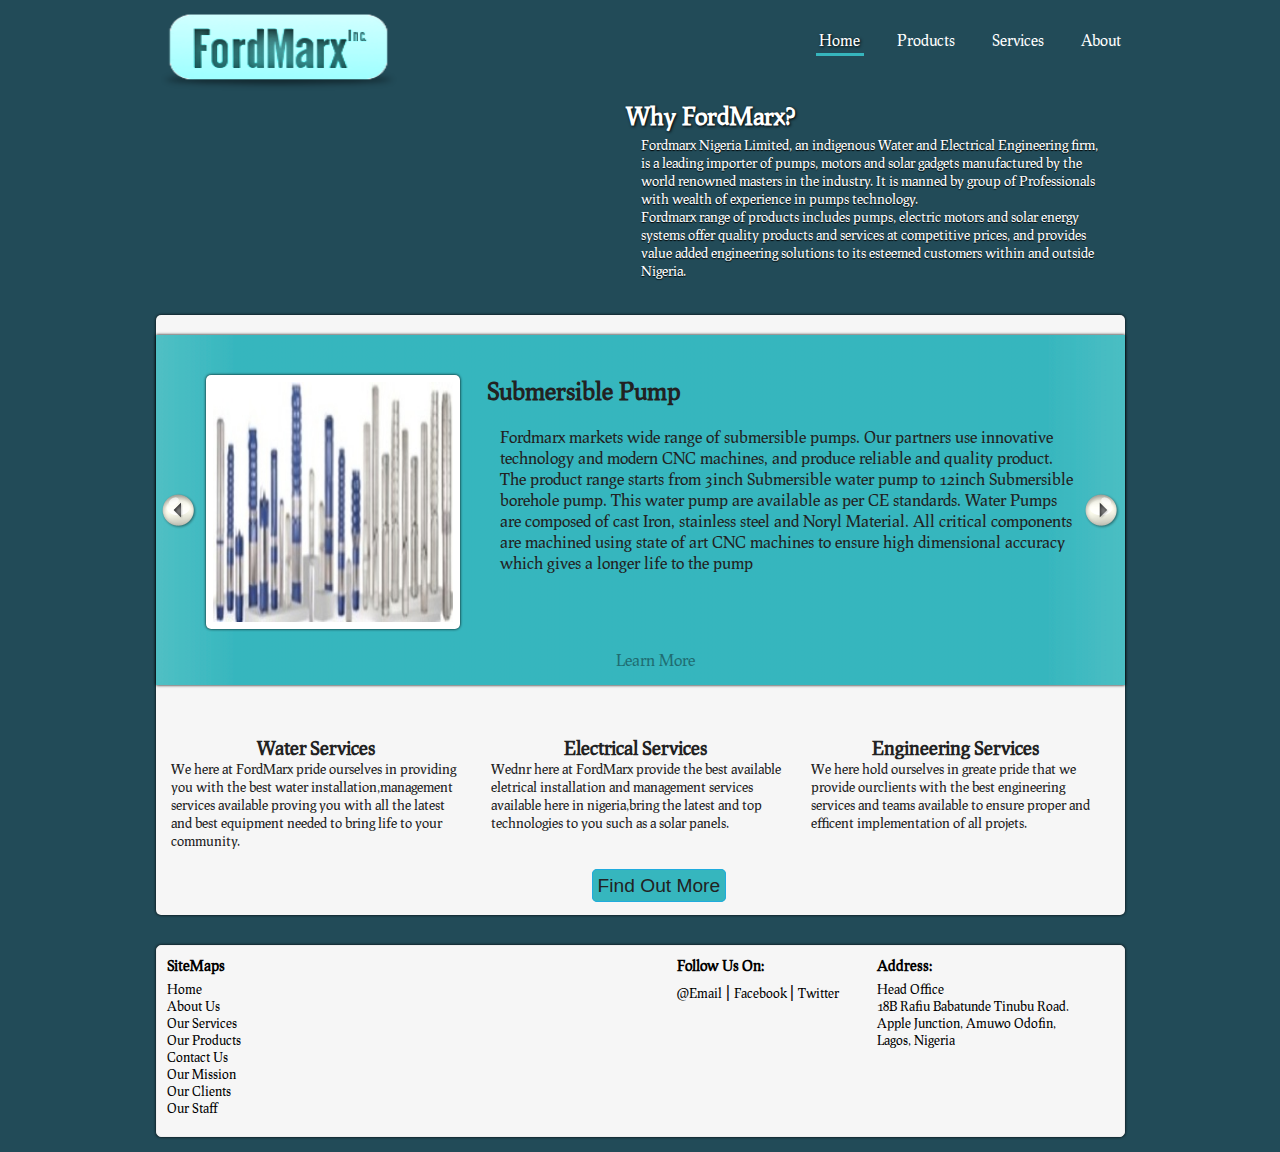
<file: index.html>
<html>
<head>
<title>FordMarx Limited</title>
 <link type="text/css" rel="stylesheet" href="styles/index.css" />
 <link type="text/css" rel="stylesheet" href="styles/general.css" />
 <link type="text/css" rel="stylesheet" href="styles/service.css" />
 <link type="text/css" rel="stylesheet" href="styles/product.css" />
 <link type="text/css" rel="stylesheet" href="styles/about.css" />
 <script src="javascript/jquery.js" type="text/javascript"></script>
 <script src="javascript/plugins.js" type="text/javascript"></script>
 <script src="javascript/index.js" type="text/javascript"></script>
</head>
<body>
<div id="wrapper">

  <div id="top">
  
   <div id="logo_menu">
    <img src="images/logo.png" width="250" height="91" alt="fordmarx logo" />
    <ul>
     <li><a class="active" href="index.html">Home</a></li>
     <li><a href="product.html">Products</a></li>
     <li><a href="service.html">Services</a></li>
     <li><a href="about.html">About</a></li>
    </ul>
   </div>
   
   <div id="site_desc">
     
     <div id="sites_desc_flash">
       
     </div>
     
     <div id="sites_desc_intro">
       <h2>Why FordMarx?</h2>
       <p>
       Fordmarx Nigeria Limited, an indigenous Water and Electrical Engineering firm, is a leading importer of pumps, motors and solar gadgets manufactured by the world renowned masters in the industry. It is manned by group of Professionals with wealth of experience in pumps technology.<br/>
       Fordmarx range of products includes pumps, electric motors and solar energy systems offer quality products and services at competitive prices, and provides value added engineering solutions to its esteemed customers within and outside Nigeria.

       </p>
     </div>
    
   </div>
   
  </div>

  <div id="middle">
   <div id="product_slider">
   
    <div id="slider_cover">
      <ul>
       <li>
         <img src="images/products/submersible pump.jpg" />
          
         <div>
          <h2> Submersible Pump</h2>
          <p>
          Fordmarx markets wide range of submersible pumps. Our partners use innovative technology and modern CNC machines, and produce reliable and quality product. The product range starts from 3inch Submersible water pump to 12inch Submersible borehole pump. This water pump are available as per CE standards. Water Pumps are composed of cast Iron, stainless steel and Noryl Material. All critical components are machined using state of art CNC machines to ensure high dimensional accuracy which gives a longer life to the pump 
         </p> 
         </div> 
       </li>
     
         <li>
         <img src="images/products/Submersible Motor1.jpg" />
          <div>
          <h2>Submersible Motor</h2>
          <p>
         Our brand Submersible Motor is well designed in ISO 9001 workshop with NEMA standard. Submersible motor, available in Cast Iron, SS 304 cladding, super stainless steel, bronze construction .We offer 3” to 6” oil filled and 3” to 10” water filled motor up to 250 HP.
         </p> 
         </div> 
       </li>
       
          <li>
         <img src="images/products/Industrial pump1.jpg" />
         <div>
          <h2>Industrial Pump</h2>
          <p>
         We stock Centrifugal pumps, like End Suction Pump, Back pull out pumps, Horizontal Split case pump, Monoblock pump, Standardized pumps, Closed Coupled pumps, Vertical multistage pumps are very popular in Industrial application like Circulation pumps, Press booster pumps, Fire fighting pumps, Dewatering, Drainage and Sewage pumping, Rural water supply, Community water supply, Irrigation and Drip Irrigation in Agriculture industry.

         </p> 
         </div> 
       </li>
       
          <li>
         <img src="images/products/Domestic Pumps.jpg" />
           <div>
          <h2>Domestic Pumps</h2>
          <p>
         The pumps starting from 0.5 hp to 3 hp in single phase, with Centrifugal and Centripetal impeller are available in different models. This pumps are generally used as Garden pumps, domestic water supply, Swimming pool pumps, sump pump, pressure booster application. 
         </p> 
         </div> 
       </li>
       
      </ul>
    </div>
     <div id="left" href="#"></div>
    <div id="right" href="#"></div>
    <div id="see_more"><a href="product.html">Learn More</a></div>
   </div>
   
   <div id="service_desc">
     <ul>
      <li>
       <h3>Water Services</h3>
       <p>
        We here at FordMarx pride ourselves in providing you
        with the best water installation,management services available
        proving you with all the latest and best equipment needed to bring life to your
        community.
       </p>
      </li>
      
      <li>
       <h3>Electrical Services</h3>
       <p>
       Wednr  here at FordMarx provide the best available eletrical installation and management
       services available here in nigeria,bring the latest and top technologies to you such as a solar panels.
       </p>
      </li>
      
      <li>
       <h3>Engineering Services</h3>
       <p>
        We here hold ourselves in greate pride that we provide ourclients with the best engineering services and teams available to ensure proper and efficent implementation of all projets.
       </p>
      </li>
     </ul>
     
      <a href="service.html">Find Out More</a>
      <br/>
   </div>
   
  </div>

  <div id="bottom">
   <div id="sitemaps">
    <h4>SiteMaps</h4>
    <ul>
    
     <li><a href="index.html">Home</a></li>
     <li><a href="about.html">About Us</a></li>
     <li><a href="service.html">Our Services</a></li>
     <li><a href="product.html">Our Products</a></li>
     <li><a href="about.html#contact_form">Contact Us</a></li>
     <li><a href="about.html#our_mission">Our Mission</a></li>
      <li><a href="about.html#our_clients">Our Clients</a></li>
     <li><a href="about.html#our_staff">Our Staff</a></li> 
    </ul>
   </div>
   <div id="site_info">
     <div>
     <h4>Follow Us On:</h4>
           <a href="about.html#contact_form"> @Email</a>
      | <a href="http://facebook.com"> Facebook  </a>|
      <a href=" http://twitter.com">Twitter</a>
     </div>
     <div>
     <h4>Address:</h4>
       <p>Head Office<br/>
       18B Rafiu Babatunde Tinubu Road.
Apple Junction, Amuwo Odofin, Lagos, Nigeria</p>
     </div>
     
   
     
   </div>
  </div>

</div>
</body>
</html>
</file>
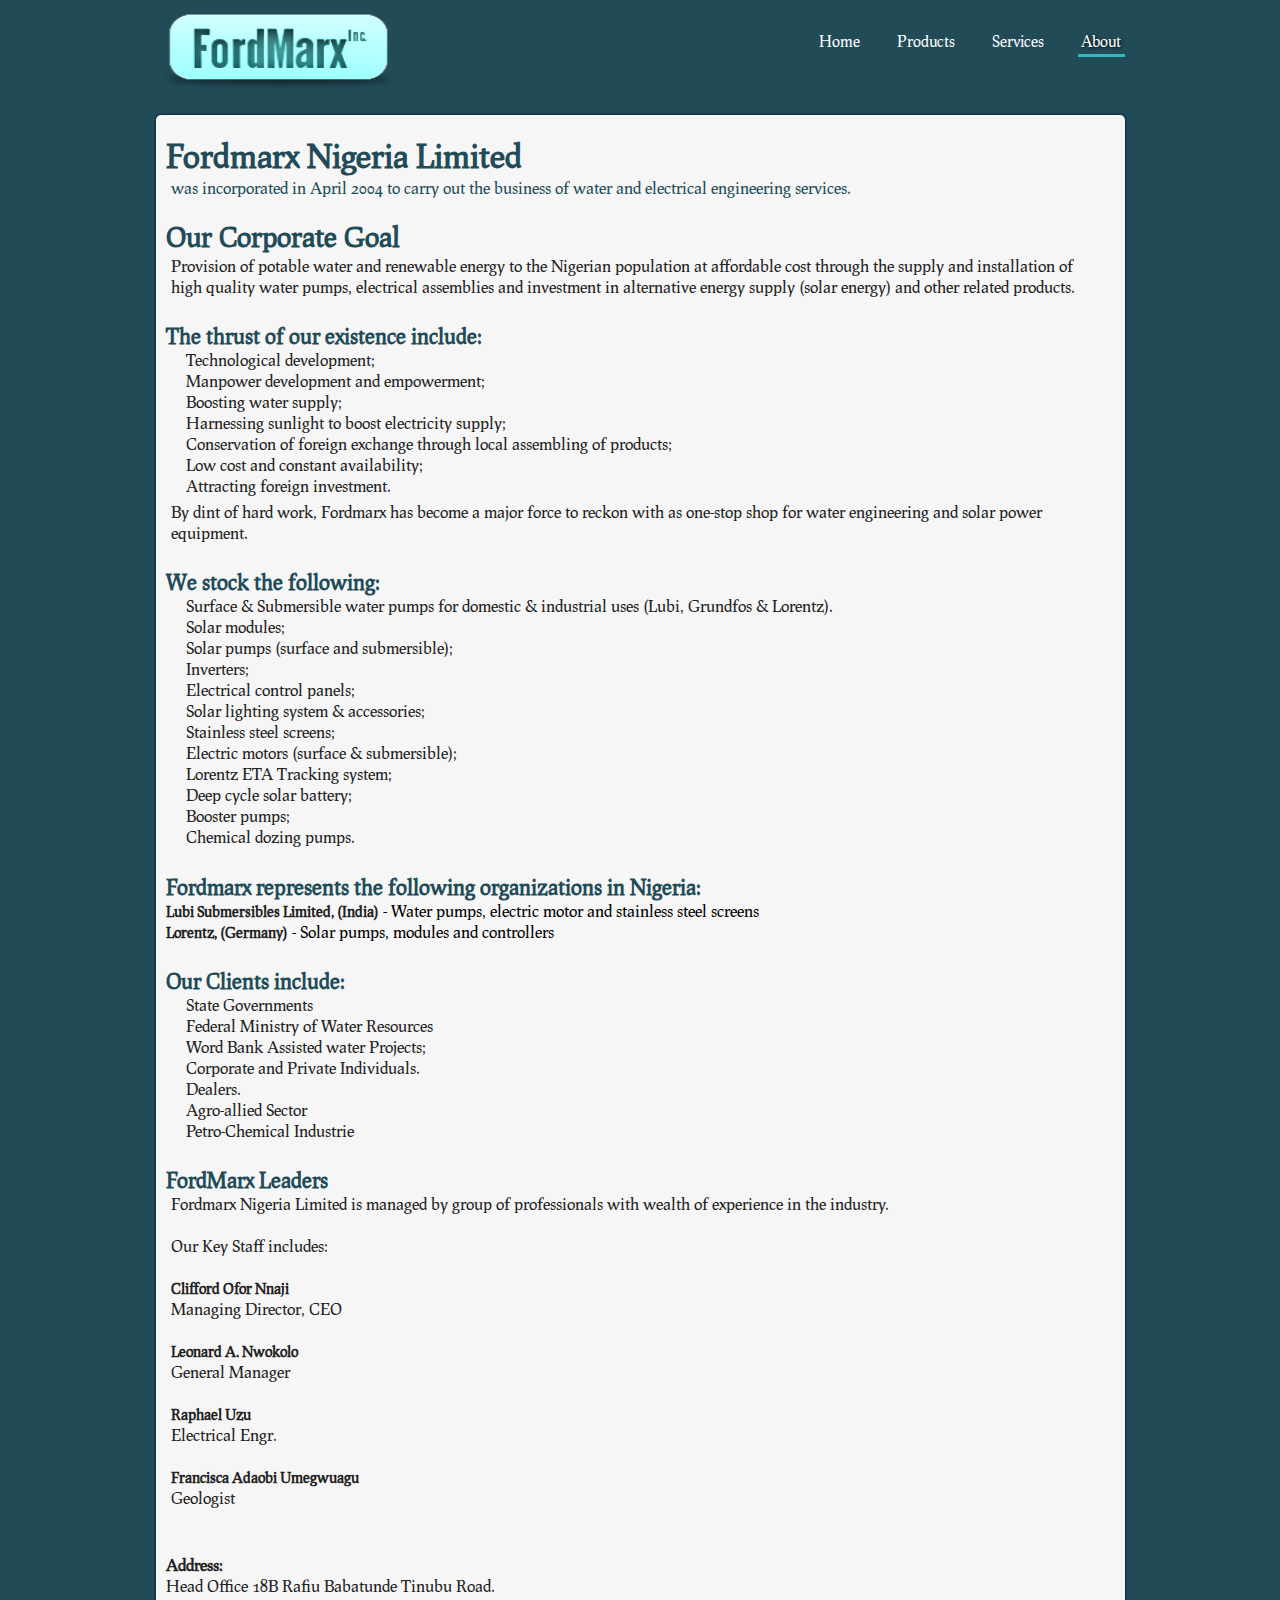
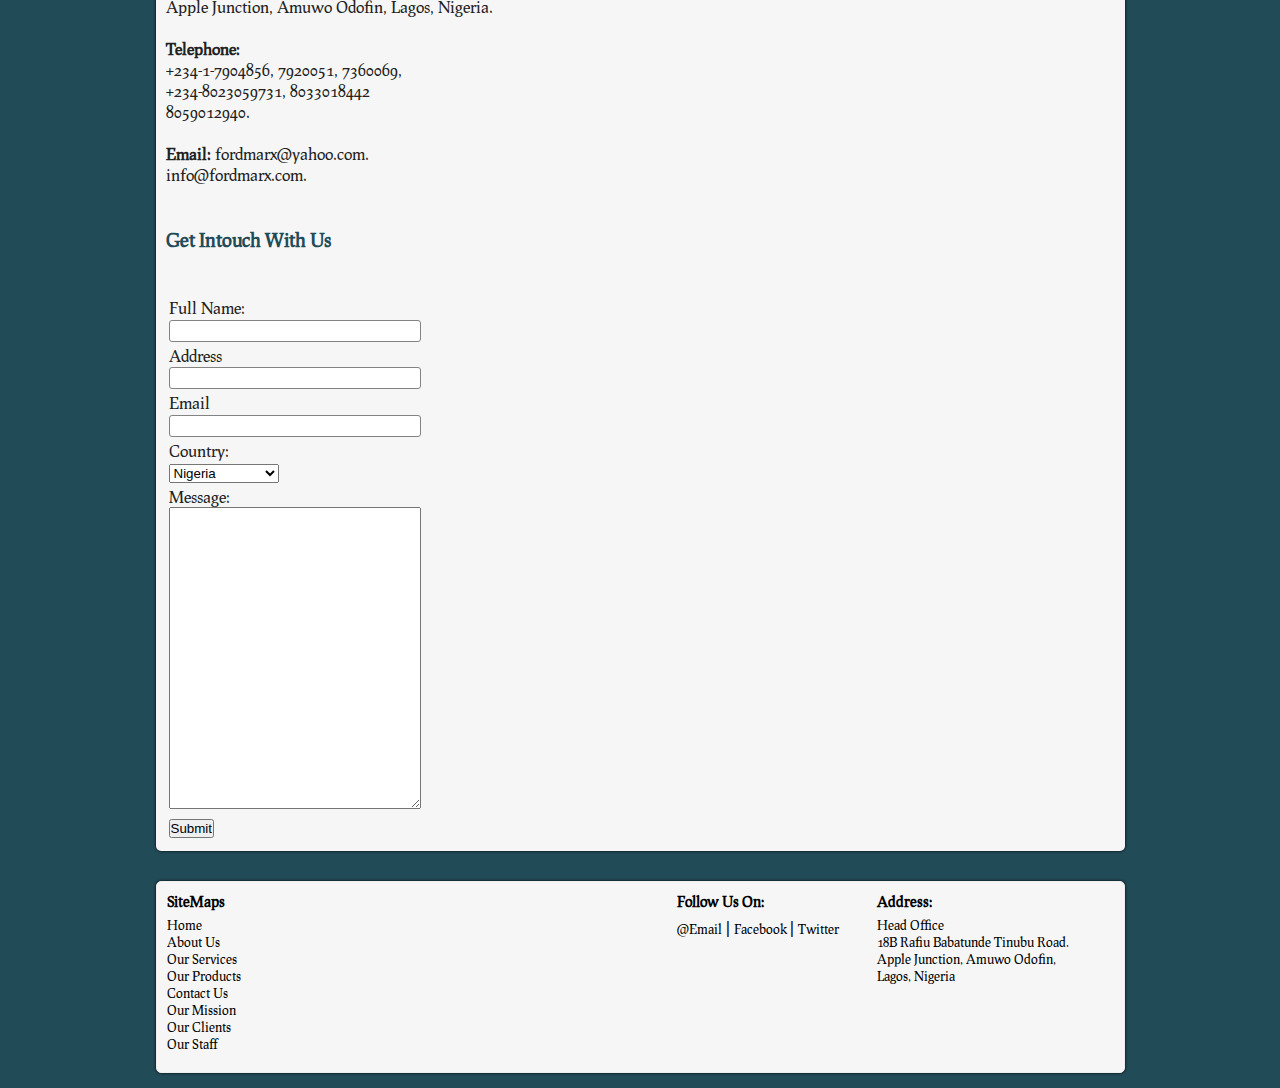
<file: about.html>
<!DOCTYPE html>
<html>
<head>
<title>FordMarx Limited</title>

 <link type="text/css" rel="stylesheet" href="styles/index.css" />
 <link type="text/css" rel="stylesheet" href="styles/general.css" />
 <link type="text/css" rel="stylesheet" href="styles/service.css" />
 <link type="text/css" rel="stylesheet" href="styles/product.css" />
 <link type="text/css" rel="stylesheet" href="styles/about.css" />
 <script src="javascript/jquery.js" type="text/javascript"></script>
 <script src="javascript/plugins.js" type="text/javascript"></script>
</head>
<body>
<div id="wrapper">

  <div id="top">
  
   <div id="logo_menu">
    <img src="images/logo.png" width="250" height="91" alt="fordmarx logo" />
    <ul>
     <li><a href="index.html">Home</a></li>
     <li><a href="product.html">Products</a></li>
     <li><a href="service.html">Services</a></li>
     <li><a class="active"  href="about.html">About</a></li>
    </ul>
   </div>
   

   
  </div>

  <div id="middle">   
   <div id="about_wrapper">
   
     <div id="company_details">
     
     
     <div id="our_mission">
      <h2>Fordmarx Nigeria Limited</h2>
       <h5>was incorporated in April 2004 to carry out the business of water and electrical engineering services.</h5>
         <br/>
        
         <h3>Our Corporate Goal</h3>
         <p>
         Provision of potable water and renewable energy to the Nigerian population at affordable cost through the supply and installation of <br/> high quality water pumps, electrical assemblies and investment in alternative energy supply (solar energy) and other related products.
        </p> 
     </div>
     
 
 
 
     <div>
     <h4>The thrust of our existence include:</h4>

  
     <ul>
     <li>
      Technological development;
     </li>
      <li>
      Manpower development and empowerment;
         </li>
       <li>
      Boosting water supply;
         </li>
       <li>
      Harnessing sunlight to boost electricity supply;
         </li>
       <li>
      Conservation of foreign exchange through local assembling of products;
        </li> 
        <li>
      Low cost and constant availability;
         </li>
        <li>
      Attracting foreign investment. 
          </li>
         </ul>
         <p>
By dint of hard work, Fordmarx has become a major force to reckon with as one-stop shop for water engineering and solar power equipment.
</p>

     </div>



     <div>
     
    <h4> We stock the following:</h4>
 
      <ul>
        <li>
      Surface & Submersible water pumps for domestic & industrial uses (Lubi, Grundfos & Lorentz).
     </li>
     <li>
      Solar modules;
     </li>
     <li>
      Solar pumps (surface and submersible);
     </li>
     <li>
      Inverters;
     </li>
     <li>
      Electrical control panels;
     </li>
      <li>
      Solar lighting system & accessories;
      </li>
      <li>
      Stainless steel screens;
      </li>
      <li>
      Electric motors (surface & submersible);
     </li>
      <li>
      Lorentz ETA Tracking system;
     </li>
     <li>
      Deep cycle solar battery;
     </li>
     <li>
      Booster pumps;
     </li>
      <li>
      Chemical dozing pumps. 
     </li>
     </ul>
      <br/>
      
    <p>
    <h4>Fordmarx represents the following organizations in Nigeria:</h4>

   <b> Lubi Submersibles Limited, (India)</b>    -  Water pumps, electric motor and stainless steel screens
    <br/>
     <b> Lorentz, (Germany)</b>   -  Solar pumps, modules and controllers
    </p> 
     </div>
     

           
     <div id="our_clients">
     <h4>  Our Clients include:</h4>
      <ul>
      <li>
      State Governments
     </li>
     <li>
      Federal Ministry of Water Resources
    </li>
    <li>
      Word Bank Assisted water Projects;
    </li>
    <li>
      Corporate and Private Individuals.
    </li>
    <li>
      Dealers.
    </li>
    <li>
      Agro-allied Sector
    </li>
    <li>
      Petro-Chemical Industrie
    </li>
    </ul>
       
     </div>
     
    
           
     <div id="our_staff">
     <h4>FordMarx Leaders</h4>
     <p>Fordmarx Nigeria Limited is managed by group of professionals with wealth of experience in the industry.<br/>
<br/>
Our Key Staff includes:<br/>
<br/>
 

<b>Clifford Ofor Nnaji</b><br/>

Managing Director, CEO<br/><br/>

 

<b>Leonard A. Nwokolo</b><br/>

General Manager<br/><br/>

 

<b>Raphael Uzu</b><br/>

Electrical Engr.<br/><br/>

 

<b>Francisca Adaobi Umegwuagu</b><br/>
Geologist<br/><br/>
</p>
       </div>
     
   </div>
   
     <div id="company_address_details">
      <div>
      <p>
      <b>Address:</b>
<br/>
Head Office
18B Rafiu Babatunde Tinubu Road.<br/>
Apple Junction, Amuwo Odofin, Lagos, Nigeria.<br/>
<br/>
<b>Telephone:</b><br/>
+234-1-7904856, 7920051, 7360069,
<br/>
+234-8023059731, 8033018442
<br/>
8059012940.
</p>
      </div>
      <br/>
       <div>
    <p>
       <b>Email:</b>
       fordmarx@yahoo.com.<br/>
       info@fordmarx.com.

</p>
       </div>
       <br/><br/>
     </div>


     <div id="contact_form">
     <h3>Get Intouch With Us</h3><br/><br/>
      <form method="post" action="">
        
        <p>
         <label>Full Name:</label><br/>
         <input type="text" />
        </p>
        
         <p>
         <label>Address</label><br/>
        <input type="text" />
        </p>
        
        
         <p>
         <label>Email</label><br/>
         <input type="text" />
        </p>
        
        <p>
         <label>Country:</label><br/>
          <select name="country" id="country">
                        <option>Ghana</option>
                        <option>Togo</option>
                        <option>Niger</option>

                        <option>Ivory Coast</option>
                        <option>South Africa</option>

                        <option selected="selected">Nigeria</option>
                        <option>Kenya</option>
                        <option>Cameroun</option>
                        <option>Australia</option>
                        <option>Cuba</option>
                        <option>Ecuador</option>

                        <option>Ethiopia</option>
                        <option>Egypt</option>
                        <option>Guinea</option>
                        <option>Guinea-Bissau</option>
                        <option>Indonesia</option>
                        <option>India</option>

                        <option>Lebanon</option>
                        <option>Korea</option>
                        <option>London</option>
                        <option>Spain</option>
                        <option>USA</option>
                        <option>Others</option>

                      </select>
        </p>
        
              
        
         <p>
         <label>Message:</label><br/>
         <textarea rows=20 cols=30 ></textarea>
        </p>
        
        <p>
         <input type="submit" value="Submit" />
        </p>
        
      </form>
     </div>
      
 </div>  
</div>

  <div id="bottom">
   <div id="sitemaps">
    <h4>SiteMaps</h4>
    <ul>
    
        <li><a href="index.html">Home</a></li>
     <li><a href="about.html">About Us</a></li>
     <li><a href="service.html">Our Services</a></li>
     <li><a href="product.html">Our Products</a></li>
     <li><a href="about.html#contact_form">Contact Us</a></li>
     <li><a href="about.html#our_mission">Our Mission</a></li>
      <li><a href="about.html#our_clients">Our Clients</a></li>
     <li><a href="about.html#our_staff">Our Staff</a></li> 
    </ul>
   </div>
   <div id="site_info">
     <div>
     <h4>Follow Us On:</h4>
      <a href="about.html#contact_form"> @Email</a>
      | <a href="http://facebook.com"> Facebook  </a>|
      <a href=" http://twitter.com">Twitter</a>
     </div>
     <div>
     <h4>Address:</h4>
       <p>Head Office<br/>
       18B Rafiu Babatunde Tinubu Road.
Apple Junction, Amuwo Odofin, Lagos, Nigeria</p>
     </div>
     
   
     
   </div>
  </div>

</div>
</body>
</html>
</file>
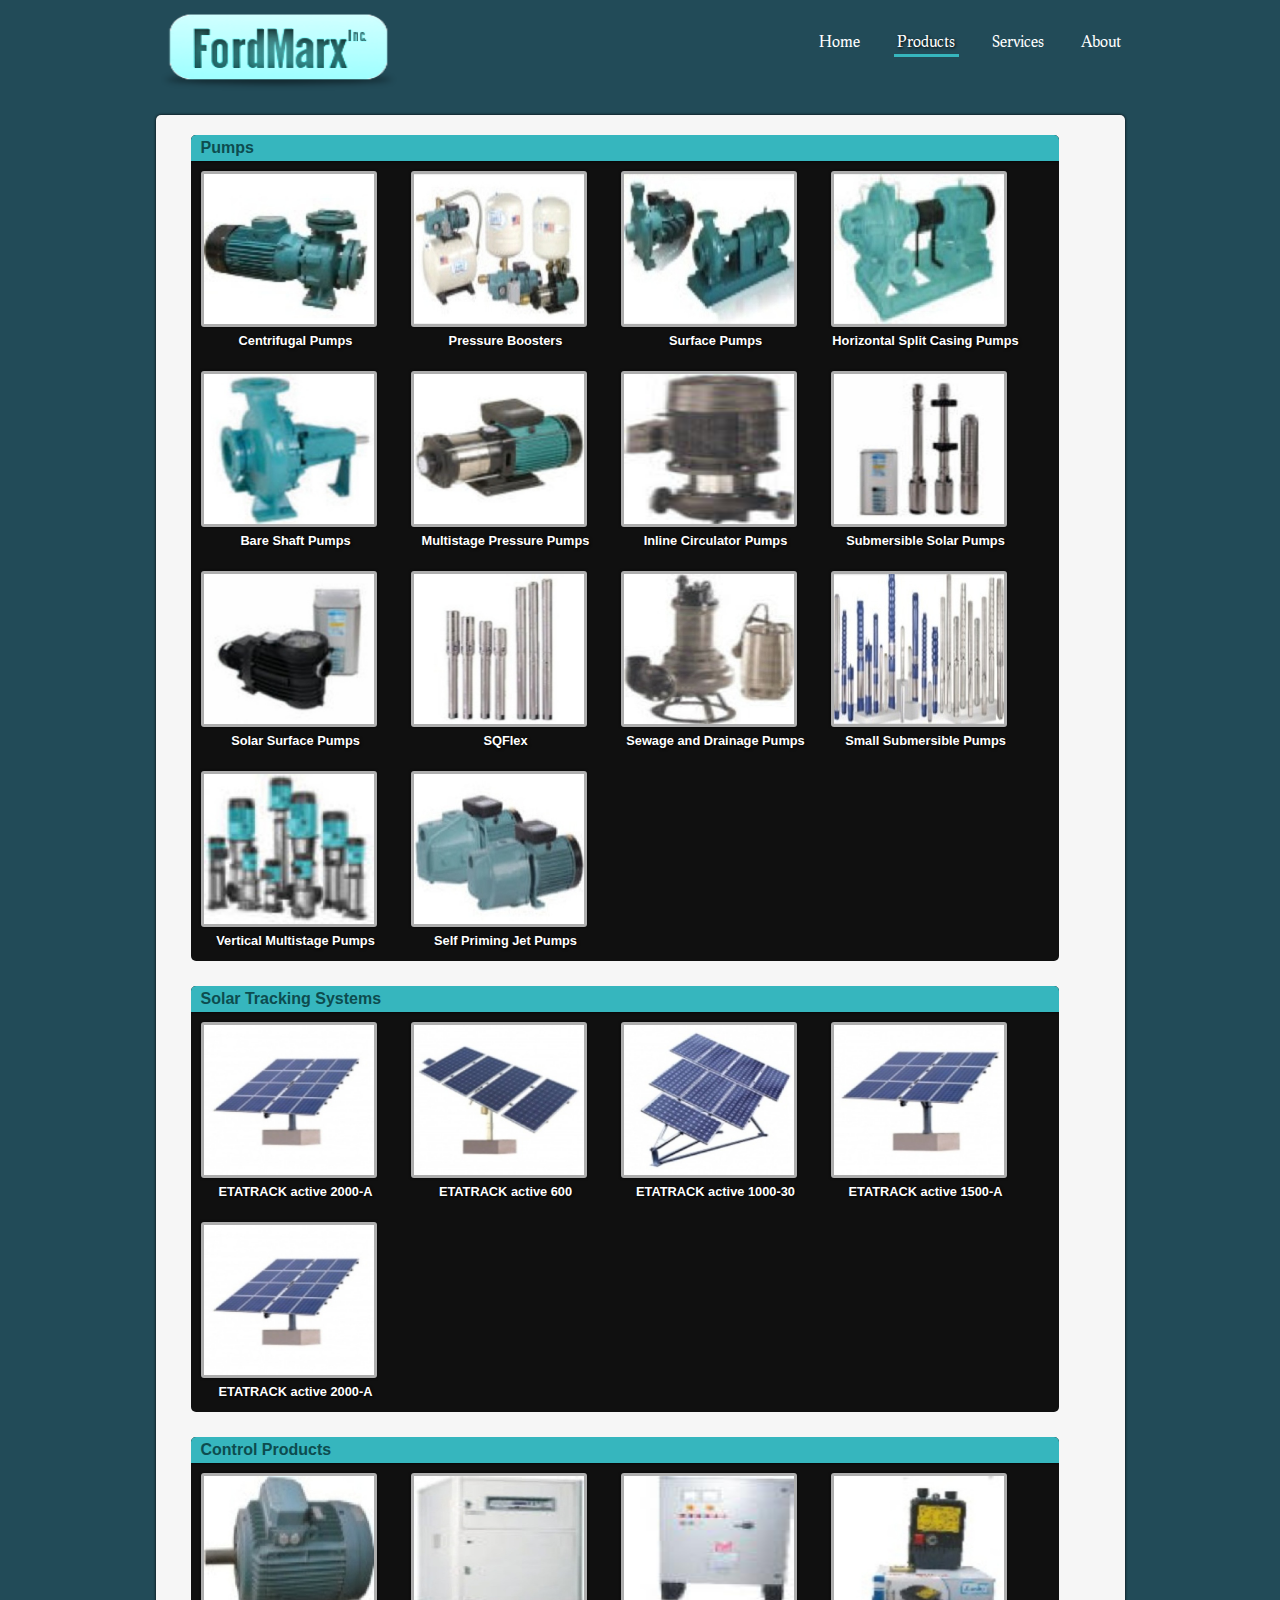
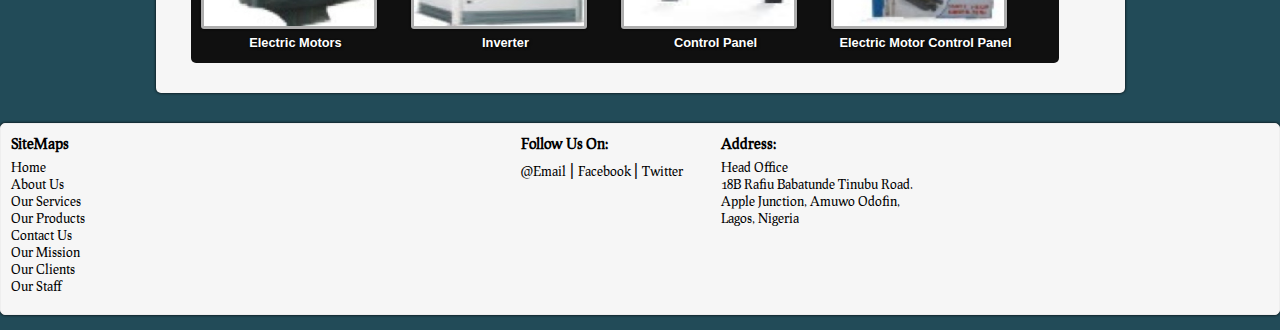
<file: product.html>
<!DOCTYPE html>
<html>
<head>
<title>FordMarx Limited</title> 
 <link type="text/css" rel="stylesheet" href="styles/index.css" />
 <link type="text/css" rel="stylesheet" href="styles/general.css" />
 <link type="text/css" rel="stylesheet" href="styles/service.css" />
 <link type="text/css" rel="stylesheet" href="styles/product.css" />
 <link type="text/css" rel="stylesheet" href="styles/about.css" />
 <script src="javascript/jquery.js" type="text/javascript"></script>
 <script src="javascript/plugins.js" type="text/javascript"></script>
 <script src="javascript/product.js" type="text/javascript"></script>

</head>
<body>
<div id="wrapper">

  <div id="top">
  
   <div id="logo_menu">
    <img src="images/logo.png" width="250" height="91" alt="fordmarx logo" />
    <ul>
   <li><a href="index.html">Home</a></li>
     <li><a class="active"  href="product.html">Products</a></li>

     <li><a href="service.html">Services</a></li>
     <li><a href="about.html">About</a></li>
    </ul>
   </div>
  </div>

  <div id="middle">
     <div id="product_wrapper">
   
   
         <div id="product_wrapper_closet">
         <div id="product_select"> 
         
         <div id="pump_index"> <h2>Pumps</h2> <ul class="product_selector"> <li> <a alt="modalable" href="#centrifugal_pump"><img  src="images/products/Centri.jpg" /></a> <h6>Centrifugal Pumps</h6> </li> <li> <a alt="modalable" href="#pressure_booster"><img src="images/products/Pressure Booster.jpg" /></a> <h6>Pressure Boosters</h6> </li> <li> <a alt="modalable" href="#surface_pumps"><img src="images/products/surface.jpg" /></a> <h6>Surface Pumps</h6> </li> <li> <a alt="modalable" href="#horizontal_split_case"><img src="images/products/horizontal%20casing.jpg" /></a> <h6>Horizontal Split Casing Pumps</h6> </li> <li> <a alt="modalable" href="#surface_pumps"><img src="images/products/Lubi%20Bare%20shaft.jpg" /></a> <h6>Bare Shaft Pumps</h6> </li> <li> <a alt="modalable" href="#pressure_boosters"><img src="images/products/Multi-stage%20Pump.jpg" /></a> <h6>Multistage Pressure Pumps</h6> </li><li> <a alt="modalable" href="#inline_circular"><img src="images/products/circulator.jpg" /></a> <h6>Inline Circulator Pumps</h6> </li><li> <a alt="modalable" href="#submisible_solar_pumpss"><img src="images/products/lorentz_ps600hrc_228_q.jpg" /></a> <h6>Submersible Solar Pumps</h6> </li><li> <a alt="modalable" href="#solar_surface_pump"><img src="images/products/ps600cs15-1_166_q.jpg" /></a> <h6>Solar Surface Pumps</h6> </li><li> <a alt="modalable" href="#sqflex"><img src="images/products/sqflexx.jpg" /></a> <h6>SQFlex</h6> </li><li> <a alt="modalable" href="#drainage"><img src="images/products/sewage.jpg" /></a> <h6>Sewage and Drainage Pumps</h6> </li><li> <a alt="modalable"  href="#submersible_bowell_pump_motors"><img src="images/products/submersible.jpg" /></a> <h6>Small Submersible Pumps</h6> </li><li> <a alt="modalable" href="#vertical_multistage"><img src="images/products/LCR.jpg" /></a> <h6>Vertical Multistage Pumps</h6> </li><li> <a alt="modalable" href="#prime_jet_pumps"><img src="images/products/Self%20Priming%20Jet.jpg" /></a> <h6>Self Priming Jet Pumps</h6> </li> </ul> </div> 
        
         <div id="solar_index"> <h2>Solar Tracking Systems</h2> <ul class="product_selector"> <li>  <a alt="modalable" href="#"><img src="images/products/centrifugal_pumps_LES_etatrack_active2000a_164_q.jpg" /></a> <h6>ETATRACK active 2000-A</h6> </li> <li> <a alt="modalable" href="http://www.lorentz.de/en/products/solar_tracking_systems/etatrack600.html"><img src="images/products/centrifugal_pumps_LES_lorentz_etatrack600_164_q.jpg" /></a> <h6>ETATRACK active 600</h6> </li> <li> <a alt="modalable" href="http://www.lorentz.de/en/products/solar_tracking_systems/etatrack1000-30.html"><img src="images/products/centrifugal_pumps_LES_etatrack_active1000-30_164_q.jpg" /></a> <h6>ETATRACK active 1000-30</h6> </li> <li> <a alt="modalable" href="http://www.lorentz.de/en/products/solar_tracking_systems/etatrack1500a.html"><img src="images/products/centrifugal_pumps_LES_etatrack_active1500a_164_q.jpg" /></a> <h6>ETATRACK active 1500-A</h6> </li> <li> <a alt="modalable" href="http://www.lorentz.de/en/products/solar_tracking_systems/etatrack2000a.html"><img src="images/products/centrifugal_pumps_LES_etatrack_active2000a_164_q.jpg" /></a> <h6>ETATRACK active 2000-A</h6> </li> </ul> </div> 
         
         <div id="control_index"> <h2>Control Products</h2> <ul class="product_selector"> <li>  <a alt="modalable" href="#electric_motor"><img src="images/products/motor.jpg" /></a> <h6>Electric Motors</h6> </li> <li> <a alt="modalable" href="#solar_inverters"><img src="images/products/inverter.jpg" /></a> <h6>Inverter</h6> </li> <li> <a alt="modalable" href="#control_panels"><img src="images/products/control%20panel.jpg" /></a> <h6>Control Panel</h6> </li> <li> <a alt="modalable" href="#electric_motor_control"><img src="images/products/control.jpg" /></a> <h6>Electric Motor Control Panel</h6> </li> </ul> </div> 
          
          </div>
       </div>
       
       <div id="product_unseen_extras">
 
        <div id="vertical_multistage">
           <div class="product_desc_shown2"> <h2>Centrifugal LCR Pumps</h2> 
 <br/>
              <img src="images/products/LCR.jpg" alt="" width="200" height="200">
                           <br/>
 <h3>Vertical Multi-stage Centrifugal Pumps</h3>              <h3>Application</h3> <ul> <li>Water Supply.</li> <li>Industrial washing system.</li> <li>Water Treatment.</li> <li>Irrigation.</li> <li>Pressure Boosting in buildings and industry</li> <li>Reverse Osmosis and ultra filtration systems</li> <li>Fire fighting Systems</li> <li>Boiler Feed and Condensate Systems</li> <li>Washing and Cleaning Systems.</li> </ul> <h3>Performance Range</h3> <ul class="style59"> <li>Head range up to 328 meters.</li> <li>Flow range up to 1833 l/min. (110 mÂ³/h).</li> </ul> <p class="style61">Special Features</p> <ul class="style57"> <li class="style61">In Line Vertical Multistage Pumps</li> <li class="style61">Complete stainless Steel 304 hydraulics</li> <li class="style61">Compact Pump Design</li> <li class="style61">Simple pipe work</li> <li class="style61">Range from 0.8 to 10m3/hr Nominal Flow Rate</li> <li class="style61">Energy Efficient.</li> </ul> <p align="center" class="style35">&nbsp;</p> <p align="left" class="style72">Product Range</p> <table width="539" height="310" border="2" align="center" cellpadding="0" cellspacing="0" bordercolor="#999999"> <tr> <td width="361" class="style35"><span class="style70">Range</span></td> <td width="52" class="style71">LCR 3</td> <td width="43" class="style71">LR 5</td> <td width="71" class="style71">LCR 10</td> </tr> <tr> <td class="style71">Nominal flow rate (m3/hr)</td> <td class="style71">3</td> <td class="style71">5</td> <td class="style71">10</td> </tr> <tr> <td class="style71">Temperature range(0 degree)</td> <td class="style71">&nbsp;</td> <td class="style71">-20 to +20</td> <td class="style71">&nbsp;</td> </tr> <tr> <td class="style71">Temperature range (0degree)-on request</td> <td class="style71">&nbsp;</td> <td class="style71">-40 to +180</td> <td class="style71">&nbsp;</td> </tr> <tr> <td height="22" class="style71">Max. pump efficiency (%)</td> <td class="style71">58</td> <td class="style71">66</td> <td class="style71">70</td> </tr> <tr> <td height="22" colspan="4" align="center" class="style35"><span class="style70">LCR pumps</span></td> </tr> <tr> <td class="style35"><span class="style71">Flow range (m3/hr)</span></td> <td class="style71">1.2-4.5</td> <td class="style71">2.5-8.5</td> <td class="style35"><span class="style71">5-13</span></td> </tr> <tr> <td class="style71">Max. Pressure bar)</td> <td class="style71">24</td> <td class="style71">24</td> <td class="style71">22</td> </tr> <tr> <td class="style71">&nbsp;</td> <td class="style71">&nbsp;</td> <td class="style71">&nbsp;</td> <td class="style71">&nbsp;</td> </tr> <tr> <td class="style71">Motor power (kW)</td> <td class="style71">0.37-3</td> <td class="style71">0.37-5.5</td> <td class="style71">0.37-7.5</td> </tr> <tr> <td colspan="4" class="style70">Version</td> </tr> <tr> <td class="style35"><p class="style71">LCR</p></td> <td colspan="3" class="style35"><span class="style70">cast iron and stainless steel EN 1.4301/AISI 304</span></td> </tr> <tr> <td colspan="4" class="style70">LCR Pipe connection</td> </tr> <tr> <td class="style71">Oval flange (BSP)</td> <td class="style71">Rp 1</td> <td class="style71">Rp 1 1/4</td> <td class="style71">Rp 1 1/2</td> </tr> <tr> <td class="style71">Oval flange (BSP)-on request</td> <td class="style71">Rp 11/4</td> <td class="style71">Rp 1</td> <td class="style71"><p>Rp 1 1/4</p> <p>Rp 2</p></td> </tr> </table> <br/> <h3>Technical Data</h3> <p> LCR 50Hz</p> </div>

           
        </div>
       
       <div id="submisible_solar_pumpss">
       <div class="product_extra_details">
           <h2>Submersible Solar Pumps</h2>
              <ul> <li> <a href="http://www.lorentz.de/en/products/submersible_solar_pumps/ps150.html"><img src="images/products/centrifugal_pumps_LBH_lorentz_ps150c_164_q_0000.jpg" /></a> <h6>PS150 C</h6> </li> <li> <a href="http://www.lorentz.de/en/products/submersible_solar_pumps/ps200.html"><img src="images/products/centrifugal_pumps_LBH_lorentz_ps200hr_164_q_0000.jpg" /></a> <h6>PS200 HR</h6> </li> <li> <a  href="http://www.lorentz.de/en/products/submersible_solar_pumps/ps600.html"><img src="images/products/centrifugal_pumps_LBH_lorentz_ps600hrc_164_q_0000.jpg" /></a> <h6>PS600 HR/C</h6> </li> <li> <a href="http://www.lorentz.de/en/products/submersible_solar_pumps/ps1200.html"><img src="images/products/centrifugal_pumps_LBH_lorentz_ps1200hrc_164_q_0000.jpg" /></a> <h6>PS1200 HR/C</h6> </li><li> <a href="http://www.lorentz.de/en/products/submersible_solar_pumps/ps1800.html"><img src="images/products/centrifugal_pumps_LBH_lorentz_ps1800hrc_164_q_0000.jpg" /></a> <h6>PS1800 HR/C</h6> </li><li> <a href="http://www.lorentz.de/en/products/submersible_solar_pumps/ps4000.html"><img src="images/products/centrifugal_pumps_LBH_lorentz_ps4000hrc_164_q_0000.jpg" /></a> <h6>PS4000 HR/C</h6> </li><li> <a href="http://www.lorentz.de/en/products/submersible_solar_pumps/psk.html"><img src="images/products/centrifugal_pumps_LBH_lorentz_psk_164_q_0000.jpg" /></a> <h6>PSk</h6> </li></ul>
           </div>
           </div>
           
       <div id="electric_motor_control">
        <div class="product_desc_shown2">
          <h3>Electric Motors</h3>
          <img src="images/products/control.jpg" alt="lcpanel" width="98" height="98">
          <p>
            These are electrical devices used in controlling the operations of the pumps both surface and submersible.<br/> It helps to protect the pumps from any power surge or facility operations.
<br/>
They come in different sizes and voltage that is singles or 3-phases.<br/>
          </p>
        </div>
       </div>
              
      <div id="prime_jet_pumps">
      <div class="product_desc_shown2">
       <h2>Self - Priming MCJ Jet Pumpsjet</h2>
       <img src="images/products/Self%20Priming%20Jet.jpg" alt="jet" height="129" width="200"/>

<h3>Application</h3>
<p><br/>
 For clean liquids without abrasives, which are non - aggressive for the pump materials.<br/>
    (Solids content up to 0.2 %)<br/>
    For water supply.<br/>
    As pressure boosting pumps for central water systems.<br/>
    For circulation plants.<br/>
    For watering gardens.<br/>
    For washing with a jet of water.<br/>
</p>
   
<h3>Performance Range</h3>
<p>
    Head range up to 61 meters.<br/>
    Flow range up to 158 l/min. (9.5 m³/h).<br/>
</p>

<h3>Motor</h3>
<p>
    2 - pole submersible motor 50Hz (n = 2900 RPM)<br/>
    Single phase : 230V +5 -15 % with thremal protection.<br/>
    Insulation class F<br/>
    Protection IP 44<br/>
    Constructed in accordance with IEC 34.<br/>
</p>
<h3>Operating conditions</h3>
<p>
    Liquid temperature up to 90°C.<br/>
    Ambient temperature up to 50°C.<br/>
    Maximum suction lift up to 9 m.<br/>
    Continuous duty.<br/>
</p>
<h3>Special Features on Request</h3>
<p>
    Other voltages.<br/>
    Available in three phase.<br/>
    Special mechanical seal.<br/>
    Higher liquid or ambient temperatures.<br/>
    Available in 60Hz.<br/>
</p>
<h3>Material</h3>
<h4>COMPONENTS</h3>
	<p>
MCJ<br/>
	
B - MCJ<br/>
 Pump Casing & Bracket<br/>
	
 Grey Iron 200 IS 185<br/>
	
 Bronze G CuSn10UN 7013<br/>
 Impller<br/>
	
 Brass
	<br/>
 Brass<br/>
 Shaft<br/>
	
 Cr Ni Steel AISI 410<br/>
	
 Cr Ni Steel AISI 410<br/>
 Mechanical Seal<br/>
	
 Graphite vs Ceramic<br/>
	
 Graphite vs Ceramic<br/>
 </p>
<h3>Technical Data</h3>
<p>
Self - Priming 2900 RPM For 1" x 1" MCJ Jet Pumps<br/>

Self - Priming 2900 RPM For 1-1/2" x 1" MCJ Jet Pumps<br/>
  </p>
      </div>
       
       
       </div>
           
           
           
              <div id="submersible_bowell_pump_motors">
            
      <div id="sbpm"class="product_desc_shown2">
         <h2>Submersible Borewell Pumps & Motors</h2><br/>
          <p>
          ISO 9001 certified  Pump partners are well known for submersible bore well pump. Our partners make wide range of Submersible Bore well Pump, Stainless steel submersible pump, Cast iron submersible pump. Our Product range of Submersible pump is available 3" to 10".
          </p>
          <br/>
          <h3>Product range of Cast-Iron Submersible Pump: </h3>
          <p>From 3" to 10" Bore hole & up to 250HP/185kW.</p>
          
          <ul id="bowell_holders">
           <li>3"(80mm) Radial flow<br/>
            <ul><li>
                     <img src="images/products/Inch_5.jpg" alt="inch_6" align='right'>

             <h4>Construction</h4> <p> - water pump for deep well submersible pump of 3" (DN 80 mm). inch_6<br/> - Delivery casing with built-in non-return valve.<br/> - Impellers :<br/> Radial flow impellers. N51BH,N52BH<br/> - Connection : Screwed pipe connection.<br/> </p> <h4>Application</h4> <p> * Submersible Pump for water supply.<br/> * Submersible Pump for irrigation.<br/> * Submersible Pump for civil and industrial applications.<br/> </p> <h4>Performance Range</h4> <p> * Head range up to 60 meters.<br/> * Flow range up to 6.0 m³/h.<br/> </p> <h4>Operating conditions</h4> <p> * Water temperature up to 45°C.v * Max.Sand quantity in the water : 50 g/m³.<br/> * Max.Starts per hour : 30 at regular intervals.<br/> * Direction of rotation : Clockwise as seen from the pump coupling side.<br/> </p> <h4>Technical Data</h4> <p> 3" Submersible Pump Material Specifications<br/> -Performance Curve, Dimensions and Weight - 50 Hz<br/> -Performance Curve, Dimensions and Weight - 60 Hz <br/> </p>           </li></ul>
           </li>
            <li>4"(100mm) Radial flow & Mixed Flow
            <ul><li>
            <img src="images/products/Inch_1.jpg" alt="i nc" align='right'>
            <h4>  Construction</h4>
     <p>
    * water pump for deep wells Submersible Pump of 4" (DN 100 mm). <br/>
    * Sized for connection to the motor according to NEMA standards. <br/>
    * Delivery casing with built-in non-return valve. <br/>
    * S Type Pump are completely manufactured out of AISI 304 Sheet. <br/>
    * Impellers : <br/>
           Radial flow impellers. N4A,N6,N8,N10,N12. <br/>
      Mixed flow impellers. N15A,N15H,N20A,N25,G30,N31,N40. <br/>
    * Connection : Screwed pipe connection. <br/>
   </p>
   
<h4>Application</h4>
 <p>
    * Submersible Pump For water supply <br/>
    * Submersible Water Pump For irrigation. <br/>
    * Submersible Pump For civil and industrial applications. 
    <br/>
    * Water Pump For fire fighting application. <br/>
</p>
<h4>Performance Range</h4>
 <p>
    * Head range up to 380 meters.<br/>
    * Flow range up to 25 m³/h.<br/>
</p>
<h4>Operating conditions</h4>
 <p>
    * Water temperature up to 45°C.<br/>
    * Max. Sand quantity into the water : 50 g/m³.<br/>
    * Max. Starts per hour : 30 at regular intervals.<br/>
    * Direction of rotation : Clockwise as seen from the pump coupling side.<br/>
</p>
<h4>Special Construction on request</h4>
 <p>
    * N25 Pump with Bronze Impeller.<br/>
    * G30 Pump with Stainless Steel Impeller.<br/>
    * G30 Pump with Complete in Bronze.<br/>
</p>
            
            </li></ul>
           </li>
            <li>6"(150mm) Radial flow & Mixed Flow
            <ul><li>
            <img src="images/products/Inch_2.jpg" alt="inc 2" align='right' />
                        <h4>  Construction</h4>
 <p>
    * Water Pump for deep wells Submersible pump of 6" (DN 150mm).<br/>
    * Sized for connection to the motor according to NEMA standards.<br/>
    * Delivery casing with built-in non-return valve.<br/>
    * Impellers :<br/>
      Radial flow impellers.<br/>
      K30A,K40A,K50A,K60A,K70A,K80A,K100A,<br/>
      N30A,N40A,N50A,N60A,N70A,N80A,N100A.<br/>

      Mixed flow impellers. M10A,M12A,M16A,M20A,B25A,B30A.<br/>
      inc 2<br/>
    * Connection : Screwed pipe connection.<br/>
</p>
<h4>Application</h4>
 <p>
    * Submersible Pump For water supply.<br/>
    * Water Pump For irrigation.<br/>
    * Submersible Pump For civil and industrial applications.<br/>
    * Water Pump For fire fighting application.<br/>
</p>
<h4>Performance Range</h4>
 <p>
    * Head range up to 490 meters.<br/>
    * Flow range up to 84 m³/h.<br/>
</p>
<h4>Operating conditions</h4>
 <p>
    * Water temperature up to 45°C.<br/>
    * Max. Sand quantity into the water : 50 g/m³.<br/>
    * Max. Starts per hour : 20 at regular intervals.<br/>
    * Direction of rotation : Clockwise as seen from the pump coupling side.<br/>
</p>
<h4>Special Construction on request</h4>
 <p>
    * N Series Pump with Bronze Suction case & Delivery casing.<br/>
    * K, M & B Series available with Grey Iron & Stainless Steel Impeller.<br/>

</p>
            </li></ul>
           </li>
            <li>8"(200mm) Radial flow & Mixed Flow
            <ul><li>
            <img src="images/products/Inch.jpg" alt="i">
          <h4>   Construction</h4>
 <p>
    * Water pump for deep wells submersible pump of 8" (DN 200mm).<br/>
      i
    * Sized for connection to the motor according to NEMA standards.<br/>
    * Delivery casing with built-in non-return valve.<br/>
    * Impellers :<br/>
      Radial flow impellers. K150A,K250A,K300A,K400A,K500A.<br/>
      Mixed flow impellers. F30A,F40A,F50,F60,F70,F80,F100,F125,MB,MC,MD,ME.<br/>
    * Connection: Screwed pipe connection<br/>
</p>
<h4>Application</h4>
 <p>
    * Submersible pump for water supply.<br/>
    * Submersible for irrigation.<br/>
    * Water Pump for civil and industrial applications.<br/>
    * Water Pump for fire fighting application.<br/>
</p>
<h4>Performance Range</h4>
 <p>
    * Head range up to 600 meters.<br/>
    * Flow range up to 150 m³/h.<br/>
</p>
<h4>Operating conditions</h4>
 <p>
    * Water temperature up to 45°C.<br/>
    * Max. Sand quantity into the water : 50 g/m³.<br/>
    * Max. Starts per hour : 20 at regular intervals.<br/>
    * Direction of rotation : Clockwise as seen from the pump coupling side.<br/>
 </p>
<h4>Special Construction on request</h4>
 <p>
    * Available with Grey Iron & Stainless Steel Impeller.<br/>
</p>
            </li></ul>
           </li>
            <li>10"(250mm) Mixed flow
            <ul><li>
            <img src="images/products/Inch_3.jpg" alt="inch 3" />
             <h4> Construction</h4>
               <p>
# Water Pump for deep wells of 10" (DN 250 mm).<br/>
# Sized for connection to the motor according to ANSI B.92.1,class 5.<br/>
# Delivery casing with built-in non-return valve.<br/>
# Impellers :<br/>
     Mixed flow impellers. P150A,P200A,P250A,P300A.<br/>
# Connection : Screwed pipe connection.<br/>
</p>
<h4>Application</h4>
 <p>
inch 3
# Submersible Pump for water supply.<br/>
# Submersible Pump for irrigation.<br/>
# Water pump for civil and industrial applications.<br/>
# Water Pump for fire fighting application.<br/>
</p>
<h4>Performance Range</h4>
 <p>
# Head range up to 517 meters.<br/>
# Flow range up to 309 m³/h.<br/>
</p>
<h4>Operating conditions</h4>
 <p>
# Water temperature up to 45°C.<br/>
# Max. Sand quantity into the water : 50 g/m³.<br/>
# Max. Starts per hour : 15 at regular intervals.<br/>
# Direction of rotation : Clockwise as seen from the pump coupling side.<br/>
</p>
<h4>Special Construction on request</h4>
 <p>
# Available with Grey Iron & Stainless Steel Impeller.<br/>
</p>
<h4>Technical Data</h4>
 <p>
10" Submersible Pump Material Specifications<br/>

Performance Curve, Dimensions and Weight - 50 Hz<br/>

Performance Curve, Dimensions and Weight - 60 Hz <br/>
</p>
            </li></ul>
           </li>
             </li>
          </ul>
          
          <br/><br/>
          <h3>Product range of Stainless Steel Submersible Pumps & Submersible Motors </h3>
          <p>From 4", 6" Bore hole & up to 250HP/185kW.</p>
         <ul>
         
            <li>4"(100mm) Radial flow & Mixed Flow
            <ul><li>
            <img src="images/products/4 Inch_2.jpg" alt="4inch" />
             <h3>4" (100mm) Radial flow & Mixed flow</h3>
<p>
Stainless Steel Submersible pumps & Submersible motor for Deep Wells 100 mm
Construction

    Stainless steel submersible pumps & Submersible motor for deep wells of 4" (DN 100 mm).<br/>
    4inch<br/>
    Sized for connection to the motor according to NEMA standards.<br/>
    Delivery casing with built-in non-return valve.<br/>
    W Type Pump are completely manufactured out of AISI 304 Sheet.<br/>
    Impellers for Stainless steel submersible pumps :<br/>
    Radial flow impellers. W1A,W2A,W3A,W5A.<br/>
    Mixed flow impellers. W8A,W14A.<br/>
    Connection : Screwed pipe connection.<br/>
</p>
<h3>Application of Stainless steel submersible pump</h3>
<p>
    For water supply.<br/>
    For irrigation.<br/>
    For civil and industrial applications.<br/>
    For fire fighting application.<br/>
</p>

<h3>Performance Range of Stainless steel submersible pumps</h3>
<p>
    Head range up to 583 meters.<br/>
    Flow range up to 19 m³/h.<br/>
</p>

<h3>Operating conditions</h3>
<p>
    Water temperature for stainless steel submersible pumps are available up to 45°C.<br/>
    Max. Sand quantity into the water for stainless steel submersible pump: 50 g/m³.<br/>
    Max. Starts per hour : 30 at regular intervals.<br/>
    Direction of rotation : Clockwise as seen from the pump coupling side.<br/>
</p>
<h3>Special Construction on request</h3>
<p>
    Stainless steel submersible pumps are also available in AISI 316 Material.<br/>
</p>
<h3>Technical Data</h3>
<p>
4" Stainless Steel Submersible Pump Material Specifications<br/>

Performance Curve, Dimensions and Weight - 50 Hz<br/>

Performance Curve, Dimensions and Weight - 60 Hz <br/>
</p>
            </li></ul>
           </li>
            <li>6"(150mm) Radial flow & Mixed Flow
            <ul><li>
            <img src="images/products/6 Inch_2.jpg" alt="6,,2" >
             <h3>6"(150mm) Radial flow & Mixed flow</h3>
<p><br/>
Stainless Steel Submersible pumps & Submersible motor for Deep Wells of 150 mm 
Construction<br/>

    Stainless steel submersible Pumps & Submersible motor for deep wells of 6" (DN 150mm) 
    6,,2<br/>
    Sized for connection to the motor according to NEMA standards<br/>
    Delivery casing with built-in non-return valve.<br/>
    W Type Pump are completely manufactured out of AISI 304 Sheet.<br/>

    Impellers for Stainless steel submersible pumps :<br/>
    Radial flow impellers. W1A,W2A,W3A,W5A.<br/>
    Mixed flow impellers. W8A,W14A.<br/>
    Connection : Screwed pipe connection.<br/>
</p>
<h3>Application of Stainless steel submersible pump</h3>
<p>
    For water supply.<br/>
    For irrigation.<br/>
    For civil and industrial applications.<br/>
    For fire fighting application.<br/>
</p>
<br/>
<br/>

<h3>6"(150mm) Radial flow & Mixed flow</h3>
<p>
Stainless Steel Submersible pumps & Submersible motor for Deep Wells of 150 mm</p>

<h3>Construction</h3>
<p>
    Stainless steel submersible Pumps & Submersible motor for deep wells of 6" (DN 150mm)<br/>
    Sized for connection to the motor according to NEMA standards.<br/>
    Delivery casing with built-in non-return valve.<br/>
    Impellers for Stainless steel submersible pumps :<br/>
    6"(150mm) Radial flow & Mixed flow Radial flow impellers.<br/>
    J9,J12,J15,J17,J19,J21,J24,J27,J10H,J13H,J16H,J18H.<br/>
    6"(150mm) Radial flow & Mixed flow Mixed flow impellers.<br/>
    W30,W46,W60.<br/>
    Connection : Screwed pipe connection.<br/>
</p>

<h3>Application for Stainless steel submersible pump</h3>
<p>
    For water supply.<br/>
    For irrigation.<br/>
    For civil and industrial applications.<br/>
    For fire fighting application.<br/>
</p>
<h3>Performance Range of stainless steel submersible pumps</h3>
<p>
    Head range up to 750 meters.<br/>
    Flow range up to 78 m³/h.<br/>
</p>
<h3>Operating conditions</h3>
<p>
    Water temperature for stainless steel submersible pumps are available up to 45°C.<br/>
    Max. Sand quantity into the water for stainless steel submersible pump : 50 g/m³.<br/>
    Max. Starts per hour : 20 at regular intervals.<br/>
    Direction of rotation : Clockwise as seen from the pump coupling side.<br/>
</p>
<h3>Special Construction on request</h3>
<p>
    Stainless Steel Submersible pumps are also available in AISI 316 Material.<br/>
</p>

<h3>Techinical Data</h3>
<p>
6" Stainless Steel Submersible Pump Material Specifications<br/>

Performance Curve, Dimensions and Weight - 50 Hz<br/>

Performance Curve, Dimensions and Weight - 60 Hz <br/>
</p>
            </li></ul>
           </li>
            <li>8"(200mm) Radial flow & Mixed Flow
            <ul><li>
            <img src="images/products/8 Inch_1.jpg" width="110" height="376">
                       <h3> 8" (200mm) Radial Flow & Mixed flow</h3>
<p>
Stainless Steel Submersible Pumps & Submersible Motor for Deep Wells 200 mm<br/>
</p>
<h3>Construction</h3>
<p>
    Stainless steel submersible pumps and Submersible motors for deep wells of 8" (DN 200mm)<br/>
    Sized for connection to the motor according to NEMA standards.<br/>
    Delivery casing with built-in non-return valve.<br/>
    Impellers for stainless steel submersible pumps:<br/>
    Mixed flow impellers.<br/>
    W77,W95.<br/>
    Connection: Screwed pipe connection<br/>
</p>
<h3>Application for Stainless steel submersible pump</h3>
<p>
    For water supply.<br/>
    For irrigation.<br/>
    For civil and industrial applications.<br/>
    For fire fighting application.<br/>
</p>

<h3>Performance Range for Stainless steel submersible pumps</h3>
<p>
    Head range up to 410 meters.<br/>
    Flow range up to 120 m³/h.<br/>
</p>
<h3>Operating conditions for Stainless steel submersible pump</h3>
<p>
    Water temperature for stainless steel submersible pumps are available up to 45°C.<br/>
    Max. Sand quantity into the water for stainless steel submersible pump: 50 g/m³.<br/>
    Max. Starts per hour : 20 at regular intervals.<br/>
    Direction of rotation : Clockwise as seen from the pump coupling side.<br/>
</p>
<h3>Technical Data</h3>
<p>
8" Stainless Steel Submersible Pump Material Specifications<br/>

Performance Curve, Dimensions and Weight - 50 Hz<br/>

Performance Curve, Dimensions and Weight - 60 Hz <br/>
   </p>
            </li></ul>
           </li>
           </li>
          </ul>
          
          
            <br/><br/>
            
            
            
          <h3>Submersible Motors </h3>
          <h3>50Hz Submersible Motors</h3>
         <ul>
           <li>3 Inch Oil Filled Motor
            <ul><li>
            <img src="images/products/L4mot.jpg" alt="L40" width="38" height="300">
              <h4>3"(80mm) Submersible H3 Motor</h4>
              <p>
Quality for your borewell :<br/>

H3 Motors are suitable for 3” borewell, and operate with permanent split capacitor. H3 Motors are the choice for dependable, maintenance-free operation, and provides a long life for your submersible pump operation.
<br/>
<h3>Product features :</h3>

    * Stainless steel outer shell and shaft.<br/>
      3inch<br/>
    * Maintenance free lubricated ball bearings.<br/>
    * Rotation: Counter clock wise.<br/>
    * Vertical & horizontal mounting position.<br/>
    * High efficiency electrical design. lower operating cost, Lower winding temperature).<br/>
    * Cooling & lubrication by non toxic fluid.<br/>
    * Motor for permanent split capacitor.<br/>
    * Pressure compensation diaphragm.<br/>
    * Continuous duty.<br/>
</p>

<h3>Specifications :</h3
<p>
    * Degree of protection : IP 68.<br/>
    * Insulation class : F.<br/>
    * Ambient temp. : 45°C.<br/>
    * Minimum Cooling flow along the motor : 8cm/sec.<br/>
    * Water pH : 6.5 - 8.0.<br/>
    * Maximum no. Starts per hour : 30.<br/>
    * Maximum submerged depth : 350 mts.<br/>
    * Ratings : Single phase 0.37 KW - 0.75KW.<br/>
    * Voltages : Single phase 230V +5%, -15% - 50Hz.<br/>
    * Thrust load : 1000 N.<br/>
    * Standard motor cable : Suitable for operation in drinking water. 1 X 1.5mm² X 3mts.<br/>
    * Motor protection : Select thermal overload protection with trip time less 10 sec. at 5xIn.
     <br/>
    * Special voltages, execution and material versions available on customer's request.<br/>
</p>
<h3>Technical Data</h3
<p>
3" Submersible Motor Technical data for H3 series
</p><br/>
            </li></ul>
           </li>
            <li>4 Inch Oil Filled Motor
            <ul><li>
            <img src="images/products/L4mot.jpg" alt="L40" width="38" height="300>
                        <h4>4"(100mm) Submersible L4 Motor</h4>
            <p>
Quality for your borewell :

L4 Motors are designed so that they can be easily rewound and repaired. They are high torque capacitor start and run design. They are built to provide maintenance-free, long life submersible pump operation.
</p><br/><br/>
<h3>Product features :</h3>
<p>
    * Easily rewind able (wet wound) induction motor with PVC / PE insulated windings.<br/>
    * Water lubricated radial and axial thrust bearing.<br/>
    * Corrosion resistant AISI 304 S.S. Stator jacket.<br/>
    * Non-contaminating water filling designed.<br/>
    * High efficiency electrical design, lower operating cost.<br/>
    * Tropicalized design. (Lower winding temperature.)<br/>
    * Capacitor start and run design.<br/>
    * Pressure compensation diaphragm.<br/>
    * Continuous duty.<br/>
      L40<br/>
</p><br/>
<h3>Specifications :</h3>
<p>
    * Degree of protection: IP 58.<br/>
    * Insulation class : B.<br/>
    * Ambient temp. : 45°C.<br/>
    * Minimum Cooling flow along the motor : 8cm/sec.<br/>
    * Water pH : 6.5 - 8.0.<br/>
    * Maximum no. Starts per hour : 30.<br/>
    * Maximum submerged depth : 350 mts.<br/>
    * Ratings : Single phase 0.37 KW - 2.20KW.<br/>
      Three phase 0.37 KW - 5.50 KW.<br/>
    * Voltages : Single phase 230V +5%, -15% - 50Hz.<br/>
      Three phase 230V +5%, -15% - 50Hz.<br/>
      400V +10%, -15% - 50Hz.<br/>
    * Thrust load : 4000 N.<br/>
    * Standard motor cable : Suitable for operation in drinking water<br/>
      1 X 1.5mm² X 3mts. Single phase 0.37 KW - 0.75 KW<br/>
      1 X 2.5mm² X 3mts. Single phase 1.10 KW - 2.20 KWr<br/>
      1 X 1.5mm² X 3mts. Three phase 0.37 KW - 4.40 KW<br/>
      1 X 2.5mm² X 3mts. Three phase 5.50 KW<br/>
    * Motor protection : Select thermal overload protection with trip time less than 10 seconds at 5xIn. <br/>
    * Special voltages, execution and material versions available on customer's request.<br/>
</p>

<h3>On Request :</h3>
<p>
    * AISI 304 / 316 Stainless Steel Construction.   <br/>
    * Special Voltages.  <br/>
    * Double cable for Star - Delta operation.     <br/>
</p>
<br/><br/>
            </li></ul>
           </li>
            <li>4 Inch Water Filled Motor
            <ul><li>
                        <img src="images/products/L4mot.jpg" alt="L40" width="38" height="300>

           <h4>4"(100mm) Submersible L4 Motor</h4>
           <p>
Quality for your borewell :

L4 Motors are designed so that they can be easily rewound and repaired. They are high torque capacitor start and run design. They are built to provide maintenance-free, long life submersible pump operation.
</p>

<h3>Product features :</h3>
   <p>
    * Easily rewindable (wet wound) induction motor with PVC / PE insulated windings.<br/>
      l4<br/>
    * Water lubricated radial and axial thrust bearing.<br/>
    * Corrosion resistant AISI 304 S.S. Stator jacket.<br/>
    * Non-contaminating water filling designed.<br/>
    * High efficiency electrical design, lower operating cost.<br/>
    * Tropicalized design. (Lower winding temperature.)<br/>
    * Capacitor start and run design.<br/>
    * Pressure compensation diaphragm.<br/>
    * Continuous duty.<br/>
</p>

<h3>Specifications :</h3>
<p>
    * Degree of protection: IP 58.<br/>
    * Insulation class : B.<br/>
    * Ambient temp. : 45°C.<br/>
    * Minimum Cooling flow along the motor : 8cm/sec.<br/>
    * Water pH : 6.5 - 8.0.<br/>
    * Maximum no. Starts per hour : 30.<br/>
    * Maximum submerged depth : 350 mts.<br/>
    * Ratings : Single phase 0.37 KW - 2.20KW.
      Three phase 0.37 KW - 5.50 KW.<br/>
    * Voltages : Single phase 230V +5%, -15% - 50Hz.<br/>
      Three phase 230V +5%, -15% - 50Hz.<br/>
      400V +10%, -15% - 50Hz.<br/>
    * Thrust load : 4000 N.<br/>
    * Standard motor cable : Suitable for operation in drinking water<br/>
      1 X 1.5mm² X 3mts. Single phase 0.37 KW - 0.75 KW<br/>
      1 X 2.5mm² X 3mts. Single phase 1.10 KW - 2.20 KW<br/>
      1 X 1.5mm² X 3mts. Three phase 0.37 KW - 4.40 KW<br/>
      1 X 2.5mm² X 3mts. Three phase 5.50 KW<br/>
    * Motor protection : Select thermal overload protection with trip time less than 10 sec. at 5xIn.<br/>
    * Special voltages, execution and material versions available on customer's request.<br/>
</p>

<h3>On Request :</h3>
 <p>
    * AISI 304 / 316 Stainless Steel Construction.<br/>
    * Special Voltages.<br/>
    * Double cable for Star - Delta operation.<br/>
</p>

<h3>Technical Data</h3>
<p>
4 " Submersible Motor Technical data for L4 series<br/>
</p>
            </li></ul>
           </li>
            <li>4 Inch Water Filled Cleaded Motor<br/>
            <ul><li>
            <img src="images/products/L4mot.jpg" alt="l40" width="76" height="300">
           <h4>4"(100mm) Submersible L4 Motor</h4>
           <p>
Quality for your borewell :<br/>

L4 Motors are designed so that they can be easily rewound and repaired. They are high torque capacitor start and run design. They are built to provide maintenance-free, long life submersible pump operation.
</p>

<h3>Product features :</h3>
<p>
    * Easily rewindable (wet wound) induction motor with PVC / PE insulated windings.<br/>
      l40<br/>
    * Water lubricated radial and axial thrust bearing.<br/>
    * Corrosion resistant AISI 304 S.S. Stator jacket.<br/>
    * Non-contaminating water filling designed.<br/>
    * High efficiency electrical design, lower operating cost.<br/>
    * Tropicalized design. (Lower winding temperature.)<br/>
    * Capacitor start and run design.<br/>
    * Pressure compensation diaphragm.<br/>
    * Continuous duty.<br/>
</p>

<h3>Specifications :</h3>
<p>
    * Degree of protection: IP 58.<br/>
    * Insulation class : B.<br/>
    * Ambient temp. : 45°C.<br/>
    * Minimum Cooling flow along the motor : 8cm/sec.<br/>
    * Water pH : 6.5 - 8.0.<br/>
    * Maximum no. Starts per hour : 30.<br/>
    * Maximum submerged depth : 350 mts.<br/>
    * Ratings : Single phase 0.37 KW - 2.20KW.<br/>
      Three phase 0.37 KW - 5.50 KW.<br/>
    * Voltages : Single phase 230V +5%, -15% - 50Hz.<br/>
      Three phase 230V +5%, -15% - 50Hz.<br/>
      400V +10%, -15% - 50Hz.<br/>
    * Thrust load : 4000 N.<br/>
    * Standard motor cable : Suitable for operation in drinking water<br/>
      1 X 1.5mm² X 3mts. Single phase 0.37 KW - 0.75 KW<br/>
      1 X 2.5mm² X 3mts. Single phase 1.10 KW - 2.20 KW<br/>
      1 X 1.5mm² X 3mts. Three phase 0.37 KW - 4.40 KW<br/>
      1 X 2.5mm² X 3mts. Three phase 5.50 KW<br/>
    * Motor protection : Select thermal overload protection with trip time less than 10 sec. at 5xIn.<br/>
    * Special voltages, execution and material versions available on customer's request.<br/>
</p>

<h3>On Request :</h3>
<p>
    * AISI 304 / 316 Stainless Steel Construction.<br/>
    * Special Voltages.<br/>
    * Double cable for Star - Delta operation.<br/>
</p>
<h3>Technical Data</h3>
<p>
4 " Submersible Motor Technical data for L4 series 4 " Submersible Motor Technical data for L4 series<br/>
</p>
            </li></ul>
           </li>
            <li>6 Inch Oil Filled Motor
            <ul><li>
            <img src="images/products/H6mot.jpg" alt="h6" width="52" height="300">
             <h3> 6"(150mm) Submersible H6 Motor</h3>
             <p>
Quality for your borewell :<br/>

H6 Motors are Oil filled Submersible Motors suitable for minimum 6” borewell and three phase power supply. They are built to provide maintenance-free, long life submersible pump operation.
</p>

<h3>Product features :</h3>
<p>
    * Stainless steel outer shell and shaft.<br/>
    * Maintenance free lubricated ball bearings.<br/>
    * Mechanical shaft seal.<br/>
    * Rotation : CCW and CW.<br/>
    * Vertical & horizontal mounting position.<br/>
    * High efficiency electrical design. (lower operating cost)<br/>
    * Tropicalized design. (Lower winding temperature.)<br/>
    * Cooling & lubrication by non toxic fluid.<br/>
    * 6" NEMA coupling flange.<br/>
    * Pressure compensation diaphragm.<br/>
     
    * Continuous duty.<br/>
</p>

<h3>Specifications :</h3>
<p>
    * Degree of protection: IP 68.<br/>
    * Insulation class : F.<br/>
    * Ambient temp. : 45°C.<br/>
    * Minimum Cooling flow along the motor :<br/>
      15cm/sec. (3.00 KW - 15.0 KW)<br/>
      30cm/sec. (16.5 KW - 37.0 KW)<br/>
    * Water pH : 6.5 - 8.0.<br/>
    * Maximum no. Starts per hour : 20.<br/>
    * Maximum submerged depth : 350 mts.<br/>
    * Special voltages, execution and material versions available on customer's request.<br/>
    * Ratings : Three phase 3.00 KW - 37.0 KW.<br/>
    * Voltages: Three phase 400V +10%, -15% - 50Hz.<br/>
    * Thrust load:<br/>
      10000 N (3.00 KW - 22.0 KW)<br/>
      20000 N (26.0 KW - 37.0 KW)<br/>
    * Standard motor cable : Suitable for operation in drinking water<br/>
      1 X 1.5 mm² X 3mts. (3.00 KW - 7.50 KW)<br/>
      1 X 2.5 mm² X 3mts. (9.30 KW)<br/>
      1 X 4.0 mm² X 3mts. (11.0 KW - 13.0 KW)<br/>
      1 X 6.0 mm² X 3mts. (15.0 KW - 16.5 KW)<br/>
      1 X 10.0 mm² X 3mts. (18.5 KW - 22.0 KW)<br/>
      1 X 16.0 mm² X 3mts. (26.0 KW - 30.0 KW)<br/>
      1 X 25.0 mm² X 3mts. (37.0 KW)<br/>
    * Motor protection : Select thermal overload protection with trip time < 10 sec. at 5xIn.<br/>
</p>

<h3>On Request :</h3>
<p>
    * AISI 304 / 316 Stainless Steel Construction.<br/>
    * Built-in PT 100 temperature sensor.<br/>
    * Special Voltages.<br/>
    * Double cable for Star - Delta operation.<br/>
</p>

<h3>Technical Data</h3>
<p>
6 " Submersible Motor Technical data for H6 series
</p>
            </li></ul>
           </li>
            <li>6 Inch Water Filled Motor
            <ul><li>
            <img src="images/products/L6mot1.jpg" alt="l6" width="57" height="500">
            <h3>6"(150mm) Submersible L6 Motor</h3>
            <p>
Quality for your borewell :<br/>

L6 Motors are water filled motors which are easy to rewind and repair. They are built to provide maintenance-free, long life submersible pump operation.<br/>
</p>

<h3>Product features :</h3>
  <p>
    * Easily rewindable (wet wound) induction motor with PVC / PE insulated windings.<br/>
    * Water lubricated radial and axial thrust bearing.<br/>
    * Corrosion resistant AISI 304 S.S. Stator jacket.<br/>
    * Non-contaminating water filling Design.<br/>
    * High efficiency electrical design, lower operating cost.<br/>
    * Tropicalized design. (Lower winding temperature.)<br/>
    * Pressure compensation diaphragm.<br/>
    * Continuous duty.<br/>
</p>
<h3>Specifications :</h3>
<p>

    * Degree of protection: IP 58.<br/>
    * Insulation class : B.<br/>
    * Ambient temp. : 45°C.<br/>
    * Minimum Cooling flow along the motor :<br/>
      15cm/sec. (3.00 KW - 15.0 KW)<br/>
      30cm/sec. (16.5 KW - 37.0 KW)<br/>
    * Water pH : 6.5 - 8.0.<br/>
    * Maximum no. Starts per hour : 20.<br/>
    * Maximum submerged depth : 350 mts.<br/>
    * Ratings: Three phase 3.00 KW - 37.0 KW.<br/>
    * Voltages: Three phase 400V +10%, -15% - 50Hz.<br/>
    * Thrust load : 15500 N (3.00 KW - 11.0 KW).<br/>
      27500 N (13.0 KW - 37.0 KW).<br/>
    * Standard motor cable : Suitable for operation in drinking water.<br/>
      1 X 1.5mm² X 3mts.(3.00 KW - 7.50 KW)<br/>
      1 X 2.5 mm² X 3mts. (9.30 KW)<br/>
      1 X 4.0 mm² X 3mts. (11.0 KW - 13.0 KW)<br/>
      1 X 6.0 mm² X 3mts. (15.0 KW - 16.5 KW)<br/>
      1 X 10.0 mm²X 3mts. (18.5 KW - 22.0 KW)<br/>
      1 X 16.0 mm²X 3mts. (26.0 KW - 30.0 KW)<br/>
      1 X 25.0 mm²X 3mts. (37.0 KW)<br/>
    * Motor protection : Select thermal overload protection with trip time less than 10 sec. at 5xIn.<br/>
</p>

<h3>On Request :</h3>
<p>
    * AISI 304 / 316 Stainless Steel Construction.<br/>
    * Mechanical seal.<br/>
    * Built-in PT 100 temperature sensor.<br/>
    * Special Voltages.
    * Double cable for Star - Delta operation.<br/>
</p>

<h3>Technical Data:</h3>
<p>
6 " Submersible Motor Technical data for H6 series<br/>
</p>
            </li></ul>
           </li>
            <li>6 Inch Water Filled Cleaded Motor
            <ul><li>
            <img src="images/products/L6mot.jpg" alt="l6" width="95" height="400">
           <h3> 6"(150mm) Submersible L6 Motor</h3>
           <p>
Quality for your borewell : <br/>

L6 Motors are water filled motors which are easy to rewind and repair. They are built to provide maintenance-free, long life submersible pump operation. <br/>
</p>
<h3>Product features : </h3>
<p>
    * Easily rewind able (wet wound) induction motor with PVC / PE insulated windings.<br/>
    * Water lubricated radial and axial thrust bearing.<br/>
    * Corrosion resistant AISI 304 S.S. Stator jacket.<br/>
    * Non-contaminating water filling Design. <br/>
    * High efficiency electrical design, lower operating cost.<br/>
    * Tropicalized design (Lower winding temperature). <br/>
    * Pressure compensation diaphragm. <br/>
    * Continuous duty. <br/>
</p>

<h3>Specifications :</h3>
   <p>
    * Degree of protection: IP 58.<br/>
    * Insulation class : B.<br/>
    * Ambient temp. : 45°C.<br/>
    * Minimum Cooling flow along the motor :<br/>
      15cm/sec. (3.00 KW - 15.0 KW)<br/>
      30cm/sec. (16.5 KW - 37.0 KW)<br/>
    * Water pH : 6.5 - 8.0.<br/>
    * Maximum no. Starts per hour : 20.<br/>
    * Maximum submerged depth : 350 mts.<br/>
    * Ratings: Three phase 3.00 KW - 37.0 KW.<br/>
    * Voltages: Three phase 400V +10%, -15% - 50Hz.<br/>
    * Thrust load : 15500 N (3.00 KW - 11.0 KW).<br/>
      27500 N (13.0 KW - 37.0 KW).<br/>
    * Standard motor cable : Suitable for operation in drinking water.<br/>
      1 X 1.5mm² X 3mts.(3.00 KW - 7.50 KW)<br/>
      1 X 2.5 mm² X 3mts. (9.30 KW)<br/>
      1 X 4.0 mm² X 3mts. (11.0 KW - 13.0 KW)<br/>
      1 X 6.0 mm² X 3mts. (15.0 KW - 16.5 KW)<br/>
      1 X 10.0 mm²X 3mts. (18.5 KW - 22.0 KW)<br/>
      1 X 16.0 mm²X 3mts. (26.0 KW - 30.0 KW)<br/>
      1 X 25.0 mm²X 3mts. (37.0 KW)<br/>
    * Motor protection : Select thermal overload protection with trip time < 10 sec. at 5xIn.<br/>
</p>

<h3>On Request :</h3>
 <p>
    * AISI 304 / 316 Stainless Steel Construction.<br/>
    * Mechanical seal.<br/>
    * Built-in PT 100 temperature sensor.<br/>
    * Special Voltages.<br/>
    * Double cable for Star - Delta operation.<br/>
</p>

<h3>Technical Data</h3>
<p>
6 " Submersible Motor Technical data for H6 series
</p>
            </li></ul>
           </li>
            <li>8 Inch Water Filled Motor
            <ul><li>
            <img src="images/products/L8mot.jpg" width="68" height="500">
           <h3> 8"(200mm) Submersible L8 Motor</h3>
           <p>
Quality for your borewell :<br/>

L8 Motors are water filled motors which can be easy to rewind and repair. They are built to provide maintenance-free, long life submersible pump operation.
</p>

<h3>Product features :</h3>
<p>
    * Easily rewindable (wet wound) induction motor with PVC / PE insulated windings.<br/>
    * Water lubricated radial and axial thrust bearing.<br/>
    * Corrosion resistant AISI 304 S.S. Stator jacket.<br/>
    * Non-contaminating water filling.<br/>
    * High efficiency electrical design, lower operating cost.<br/>
    * Tropicalized design. (Lower winding temperature.)<br/>
    * Pressure compensation diaphragm.<br/>
    * Continuous duty.<br/>
</p>

<h3>Specifications :</h3>
<p>
    * Degree of protection: IP 58.<br/>
    * Insulation class : B.<br/>
    * Ambient temp. : 45°C.<br/>
    * Minimum Cooling flow along the motor :<br/>

      30cm/sec. (15.0 KW - 37.0 KW).<br/>
      45cm/sec. (45.0 KW - 93.0 KW).<br/>
    * Water pH : 6.5 - 8.0.<br/>
    * Maximum no. Starts per hour :<br/>
      20 no. (15.0 KW - 37.0 KW).<br/>
      15 no. (45.0 KW - 93.0 KW).<br/>
    * Maximum submerged depth : 350 mts.<br/>
    * Ratings : 15.0 KW - 93.0 KW .<br/>
    * Voltages : Three phase 400V +10%, -15% - 50Hz.<br/>
    * Thrust load : 32000 N (15.0 KW - 30.0 KW).<br/>
      45000 N (37.0 KW - 93.0 KW).<br/>
    * Standard motor cable : Suitable for operation in drinking water.<br/>
      1 X 10.0 mm² X 3mts.(15.0 KW)<br/>
      1 X 16.0 mm² X 3mts.(18.5 KW - 30.0 KW)<br/>
      1 X 25.0 mm² X 3mts.(37.0 KW)<br/>
      1 X 35.0 mm² X 3mts.(45.0 KW)<br/>
      2 X 25.0 mm² X 5mts.(55.0 KW)<br/>
      2 X 35.0 mm² X 5mts.(66.0 KW - 93.0 KW)<br/>
    * Motor protection : Select thermal overload protection with trip time < 10 sec. at 5xIn.<br/>
</p>

<h3>On Request :</h3>
<p>
    * AISI 304 / 316 Stainless Steel Construction.<br/>
    * Mechanical seal.<br/>
    * Built-in PT 100 temperature sensor.<br/>
    * Special Voltages.<br/>
    * Double cable for Star - Delta operation.<br/>
</p>

<h3>Technical Data</h3>
<p>
8 " Submersible Motor Technical data for L8 series
   </p>
            </li></ul>
           </li>
            <li>10 Inch Water Filled Motor
            <ul><li>
            <img src="images/products/L10mot.jpg" alt="l10" width="84" height="500">
            <h3>10"(250mm) Submersible L8 Motor</h3>
            <p>
Quality for your borewell :<br/>

L10 Motors are water filled motors which can be easy to rewind and repair. They are built to provide maintenance-free, long life submersible pump operation.<br/>
</p>

<h3>Product features :</h3>
<p>
    * Easily rewindable (wet wound) induction motor with PVC / PE insulated windings.<br/>
    * Water lubricated radial and axial thrust bearing.<br/>
    * Corrosion resistant AISI 304 S.S. Stator jacket.<br/>
    * on-contaminating water filling.<br/>
    * High efficiency electrical design, lower operating cost.<br/>
    * Tropicalized design. (Lower winding temperature.)<br/>
    * Pressure compensation diaphragm.<br/>
    * Continuous duty.<br/>
</p>

<h3>Specifications :</h3>
<p>
    * Degree of protection: IP 58.<br/>
    * Insulation class : B.<br/>
    * Ambient temp. : 45°C.<br/>
    * Minimum Cooling flow along the motor :<br/>
      30cm/sec. (37.0 KW - 93.0 KW).<br/>
      50cm/sec. (110.0 KW - 185.0 KW).<br/>
    * Water pH : 6.5 - 8.0.<br/>
    * Maximum no. starts per hour : 15.<br/>
    * Maximum submerged depth : 350 mts.<br/>
    * Ratings : 37.0 KW - 185.0 KW.<br/>
    * Voltages : Three phase 400V +10%, - 15% - 50Hz.<br/>
    * Thrust load : 45000 N (37.0 KW - 75.0 KW).<br/>
      60000 N (93.0 KW - 185.0 KW).<br/>
    * Standard motor cable : Suitable for operation in drinking water.<br/>
      1 X 25.0 mm² X 3mts.(37.0 KW)<br/>
      1 X 35.0 mm² X 3mts.(45.0 KW)<br/>
      2 X 25.0 mm² X 3mts.(55.0 KW)<br/>
      2 X 35.0 mm² X 3mts.(66.0 KW - 93.0 KW)<br/>
      2 X 50.0 mm² X 3mts.(110.0 KW)<br/>
      2 X 70.0 mm² X 3mts.(147.0 KW -165.0 KW)<br/>
      V2 X 95.0 mm² X 3mts.(165.0 KW -185.0 KW)<br/>
    * Motor protection : Select thermal overload protection with trip time < 10 sec. at 5xIn.<br/>
</p>
<h3>On Request :</h3>
<p>
    * AISI 304 / 316 Stainless Steel Construction.<br/>
    * Mechanical seal.<br/>
    * Built-in PT 100 temperature sensor.<br/>
    * Special Voltages.<br/>
    * Double cable for Star - Delta operation.<br/>
</p>

<h3>Technical Data</h3>
<p>
10 " Submersible Motor Technical data for L10 series<br/>
</p>
            </li></ul>
           </li>
             </li>
          </ul>
          
          <br/>
          
          <h3>60Hz Submersible Motor</h3>
             <ul>
           <li>3 Inch Oil Filled Motor
            <ul><li>
            <h4>3"(80mm) Submersible H3 Motor</h4>
            <p>
Quality for your borewell :<br/>

H3 Motors are suitable for 3” borewell, and operate with permanent split capacitor. H3 Motors are the choice for dependable, maintenance-free operation, and provides a long life for your submersible pump operation.
</p>

<h3>Product features :</h3>
<p>
    Stainless steel outer shell and shaft.<br/>
    3inch<br/>
    Maintenance free lubricated ball bearings.<br/>
    Rotation: Counter clock wise.<br/>
    Vertical & horizontal mounting position.<br/>
    High efficiency electrical design. lower operating cost, Lower winding temperature).<br/>
    Cooling & lubrication by non toxic fluid.<br/>
    Motor for permanent split capacitor.<br/>
    Pressure compensation diaphragm.<br/>
    Continuous duty.<br/>
</p>

<h3>Specifications :</h3>
<p>
    Degree of protection : IP 68.<br/>
    Insulation class : F.<br/>
    Ambient temp. : 45°C.<br/>
    Minimum Cooling flow along the motor : 8cm/sec.<br/>
    Water pH : 6.5 - 8.0.<br/>
    Maximum no. Starts per hour : 30.<br/>
    Maximum submerged depth : 350 mts.<br/>
    Ratings : Single phase 0.37 KW - 0.75KW.<br/>
    Voltages : Single phase 230V +5%, -15% - 50Hz.<br/>
    Thrust load : 1000 N.<br/>
    Standard motor cable : Suitable for operation in drinking water. 1 X 1.5mm² X 3mts.<br/>
    Motor protection : Select thermal overload protection with trip time < 10 sec. at 5xIn.<br/>
    Special voltages, execution and material versions available on customer's request.<br/>
</p>

<h4>Technical Data</h4>
<p>
3" Submersible Motor Technical data for H3 series<br/>
</p>
            </li></ul>
           </li>
            <li>4 Inch Oil Filled Motor<br/>
            <ul><li>
            <h4>4"(100mm) Submersible L4 Motor</h4><br/>
            <p>
Quality for your borewell :<br/>

L4 Motors are designed so that they can be easily rewound and repaired. They are high torque capacitor start and run design. They are built to provide maintenance-free, long life submersible pump operation.<br/>
</p>

<h3>Product features :</h3>
<p>
    Easily rewind able (wet wound) induction motor with PVC / PE insulated windings.<br/>
    Water lubricated radial and axial thrust bearing.<br/>
    Corrosion resistant AISI 304 S.S. Stator jacket.<br/>
    Non-contaminating water filling designed.<br/>
    High efficiency electrical design, lower operating cost.<br/>
    Tropicalized design. (Lower winding temperature.)<br/>
    Capacitor start and run design.<br/>
    Pressure compensation diaphragm.<br/>
    Continuous duty.<br/>
    L40<br/>
</p>

<h3>Specifications :</h3>
<p>
    Degree of protection: IP 58.<br/>
    Insulation class : B.<br/>
    Ambient temp. : 45°C.<br/>
    Minimum Cooling flow along the motor : 8cm/sec.<br/>
    Water pH : 6.5 - 8.0.<br/>
    Maximum no. Starts per hour : 30.<br/>
    Maximum submerged depth : 350 mts.<br/>
    Ratings : Single phase 0.37 KW - 2.20KW.<br/>
    Three phase 0.37 KW - 5.50 KW.<br/>
    Voltages : Single phase 230V +5%, -15% - 50Hz.<br/>
    Three phase 230V +5%, -15% - 50Hz.<br/>
    400V +10%, -15% - 50Hz.<br/>
    Thrust load : 4000 N.<br/>
    Standard motor cable : Suitable for operation in drinking water<br/>
    1 X 1.5mm² X 3mts. Single phase 0.37 KW - 0.75 KW<br/>
    1 X 2.5mm² X 3mts. Single phase 1.10 KW - 2.20 KW<br/>
    1 X 1.5mm² X 3mts. Three phase 0.37 KW - 4.40 KW<br/>
    1 X 2.5mm² X 3mts. Three phase 5.50 KW<br/>
    Motor protection : Select thermal overload protection with trip time < 10 sec. at 5xIn.<br/>
    Special voltages, execution and material versions available on customer's request.<br/>
</p>
<h3>On Request :</h3>
<p>
    AISI 304 / 316 Stainless Steel Construction.<br/>
    Special Voltages.<br/>
    Double cable for Star - Delta operation.<br/>
</p>
            </li></ul>
           </li>
            <li>4 Inch Water Filled Motor
            <ul><li>
              <h4>4"(100mm) Submersible L4 Motor</h4><br/>
              <p>
Quality for your borewell :
<br/>
L4 Motors are designed so that they can be easily rewound and repaired. They are high torque capacitor start and run design. They are built to provide maintenance-free, long life submersible pump operation.<br/>
</p>
<h3>Product features :</h3>
<p>
    Easily rewindable (wet wound) induction motor with PVC / PE insulated windings.<br/>
    l4<br/>
    Water lubricated radial and axial thrust bearing.<br/>
    Corrosion resistant AISI 304 S.S. Stator jacket.<br/>
    Non-contaminating water filling designed.<br/>
    High efficiency electrical design, lower operating cost.<br/>
    Tropicalized design. (Lower winding temperature.)<br/>
    Capacitor start and run design.<br/>
    Pressure compensation diaphragm.<br/>
    Continuous duty.<br/>
</p>
<h3>Specifications :</h3>
<p>
    Degree of protection: IP 58.<br/>
    Insulation class : B.<br/>
    Ambient temp. : 45°C.<br/>
    Minimum Cooling flow along the motor : 8cm/sec.<br/>
    Water pH : 6.5 - 8.0.<br/>
    Maximum no. Starts per hour : 30.<br/>
    Maximum submerged depth : 350 mts.<br/>
    Ratings : Single phase 0.37 KW - 2.20KW.<br/>
    Three phase 0.37 KW - 5.50 KW.<br/>
    Voltages : Single phase 230V +5%, -15% - 50Hz.<br/>
    Three phase 230V +5%, -15% - 50Hz.<br/>
    400V +10%, -15% - 50Hz.<br/>
    Thrust load : 4000 N.<br/>
    Standard motor cable : Suitable for operation in drinking water<br/>
    1 X 1.5mm² X 3mts. Single phase 0.37 KW - 0.75 KW<br/>
    1 X 2.5mm² X 3mts. Single phase 1.10 KW - 2.20 KW<br/>
    1 X 1.5mm² X 3mts. Three phase 0.37 KW - 4.40 KW<br/>
    1 X 2.5mm² X 3mts. Three phase 5.50 KW<br/>
    Motor protection : Select thermal overload protection with trip time < 10 sec. at 5xIn.<br/>
    Special voltages, execution and material versions available on customer's request.<br/>
</p>
<h3>On Request :</h3>
<p>
    AISI 304 / 316 Stainless Steel Construction.<br/>
    Special Voltages.<br/>
    Double cable for Star - Delta operation.<br/>
</p>

<h3>Technical Data</h3>
<p><br/>
4 " Submersible Motor Technical data for L4 series<br/>
</p>
            </li></ul>
           </li>
            <li>4 Inch Water Filled Cleaded Motor<br/>
            <ul><li>
             <h4>4"(100mm) Submersible L4 Motor</h4><br/>
             <p>
Quality for your borewell :<br/>

L4 Motors are designed so that they can be easily rewound and repaired. They are high torque capacitor start and run design. They are built to provide maintenance-free, long life submersible pump operation.<br/>
</p>

<h3>Product features :</h3>
<p>
    Easily rewindable (wet wound) induction motor with PVC / PE insulated windings.<br/>
    l40<br/>
    Water lubricated radial and axial thrust bearing.<br/>
    Corrosion resistant AISI 304 S.S. Stator jacket.<br/>
    Non-contaminating water filling designed.<br/>
    High efficiency electrical design, lower operating cost.<br/>
    Tropicalized design. (Lower winding temperature.)<br/>
    Capacitor start and run design.<br/>
    Pressure compensation diaphragm.<br/>
    Continuous duty.<br/>
</p>
<h3>Specifications :</h3>
<p>
    Degree of protection: IP 58.<br/>
    Insulation class : B.<br/>
    Ambient temp. : 45°C.<br/>
    Minimum Cooling flow along the motor : 8cm/sec.<br/>
    Water pH : 6.5 - 8.0.<br/>
    Maximum no. Starts per hour : 30.<br/>
    Maximum submerged depth : 350 mts.<br/>
    Ratings : Single phase 0.37 KW - 2.20KW.<br/>
    Three phase 0.37 KW - 5.50 KW.<br/>
    Voltages : Single phase 230V +5%, -15% - 50Hz.<br/>
    Three phase 230V +5%, -15% - 50Hz.<br/>
    400V +10%, -15% - 50Hz.<br/>
    Thrust load : 4000 N.<br/>
    Standard motor cable : Suitable for operation in drinking water<br/>
    1 X 1.5mm² X 3mts. Single phase 0.37 KW - 0.75 KW<br/>
    1 X 2.5mm² X 3mts. Single phase 1.10 KW - 2.20 KW<br/>
    1 X 1.5mm² X 3mts. Three phase 0.37 KW - 4.40 KW<br/>
    1 X 2.5mm² X 3mts. Three phase 5.50 KW<br/>
    Motor protection : Select thermal overload protection with trip time < 10 sec. at 5xIn.<br/>
    Special voltages, execution and material versions available on customer's request.<br/>
</p>

<h3>On Request :</h3>
<p>
    AISI 304 / 316 Stainless Steel Construction.<br/>
    Special Voltages.<br/>
    Double cable for Star - Delta operation.<br/>
 </p>

<h3>Technical Data</h3>
<p>
4 " Submersible Motor Technical data for L4 series 4 " Submersible Motor Technical data for L4 series<br/>
</p>
<br/>
            </li></ul>
           </li>
            <li>6 Inch Oil Filled Motor
            <ul><li>
            <h4> 6"(150mm) Submersible H6 Motor</h4>
<p><br/>
Quality for your borewell :
<br/>
H6 Motors are Oil filled Submersible Motors suitable for minimum 6” borewell and three phase power supply. They are built to provide maintenance-free, long life submersible pump operation.<br/>
</p>

<h3>Product features :</h3>
<p>
    Stainless steel outer shell and shaft.<br/>
    Maintenance free lubricated ball bearings.<br/>
    Mechanical shaft seal.<br/>
    Rotation : CCW and CW.<br/>
    Vertical & horizontal mounting position.<br/>
    High efficiency electrical design. (lower operating cost)<br/>
    Tropicalized design. (Lower winding temperature.)<br/>
    Cooling & lubrication by non toxic fluid.<br/>
    6" NEMA coupling flange.<br/>
    Pressure compensation diaphragm.<br/>
    h6<br/>
    Continuous duty.<br/>
</p>
<h3>Specifications :</h3>
<p>
    Degree of protection: IP 68.<br/>
    Insulation class : F.<br/>
    Ambient temp. : 45°C.<br/>
    Minimum Cooling flow along the motor :<br/>
    15cm/sec. (3.00 KW - 15.0 KW)<br/>
    30cm/sec. (16.5 KW - 37.0 KW)<br/>
    Water pH : 6.5 - 8.0.<br/>
    Maximum no. Starts per hour : 20.<br/>
    Maximum submerged depth : 350 mts.<br/>
    Special voltages, execution and material versions available on customer's request.<br/>
    Ratings : Three phase 3.00 KW - 37.0 KW.<br/>
    Voltages: Three phase 400V +10%, -15% - 50Hz.<br/>
    Thrust load:<br/>
    10000 N (3.00 KW - 22.0 KW)<br/>
    20000 N (26.0 KW - 37.0 KW)
    Standard motor cable : Suitable for operation in drinking water<br/>
    1 X 1.5 mm² X 3mts. (3.00 KW - 7.50 KW)<br/>
    1 X 2.5 mm² X 3mts. (9.30 KW)<br/>
    1 X 4.0 mm² X 3mts. (11.0 KW - 13.0 KW)<br/>
    1 X 6.0 mm² X 3mts. (15.0 KW - 16.5 KW)<br/>
    1 X 10.0 mm² X 3mts. (18.5 KW - 22.0 KW)<br/>
    1 X 16.0 mm² X 3mts. (26.0 KW - 30.0 KW)<br/>
    1 X 25.0 mm² X 3mts. (37.0 KW)<br/>
    Motor protection : Select thermal overload protection with trip time < 10 sec. at 5xIn.<br/>
</p>
<h3>On Request :</h3>
<p>
    AISI 304 / 316 Stainless Steel Construction.<br/>
    Built-in PT 100 temperature sensor.<br/>
    Special Voltages.<br/>
    Double cable for Star - Delta operation.<br/>
</p>
<h3>Technical Data</h3>
<p>
6 " Submersible Motor Technical data for H6 series<br/>
</p>
            </li></ul>
           </li>
            <li>6 Inch Water Filled Motor<br/>
            <ul><li>
              <h4>6"(150mm) Submersible L6 Motor</h4><br/>
              <p>
Quality for your borewell :<br/>

L6 Motors are water filled motors which are easy to rewind and repair. They are built to provide maintenance-free, long life submersible pump operation.
</p><br/>

<h3>Product features :</h3>
<p>
    Easily rewindable (wet wound) induction motor with PVC / PE insulated windings.<br/>
    Water lubricated radial and axial thrust bearing.<br/>
    Corrosion resistant AISI 304 S.S. Stator jacket.<br/>
    Non-contaminating water filling Design.<br/>
    High efficiency electrical design, lower operating cost.<br/>
    Tropicalized design. (Lower winding temperature.)<br/>
    Pressure compensation diaphragm.<br/>
    Continuous duty.<br/>
</p>
<h3>Specifications :</h3>
<p>
    Degree of protection: IP 58.<br/>
    Insulation class : B.<br/>
    Ambient temp. : 45°C.<br/>
    Minimum Cooling flow along the motor :<br/>
    15cm/sec. (3.00 KW - 15.0 KW)<br/>
    30cm/sec. (16.5 KW - 37.0 KW)<br/>
    Water pH : 6.5 - 8.0.<br/>
    Maximum no. Starts per hour : 20.<br/>
    Maximum submerged depth : 350 mts.<br/>
    Ratings: Three phase 3.00 KW - 37.0 KW.<br/>
    Voltages: Three phase 400V +10%, -15% - 50Hz.<br/>
    Thrust load : 15500 N (3.00 KW - 11.0 KW).<br/>
    27500 N (13.0 KW - 37.0 KW).<br/>
    Standard motor cable : Suitable for operation in drinking water.<br/>
    1 X 1.5mm² X 3mts.(3.00 KW - 7.50 KW)<br/>
    1 X 2.5 mm² X 3mts. (9.30 KW)<br/>
    1 X 4.0 mm² X 3mts. (11.0 KW - 13.0 KW)<br/>
    1 X 6.0 mm² X 3mts. (15.0 KW - 16.5 KW)<br/>
    1 X 10.0 mm²X 3mts. (18.5 KW - 22.0 KW)<br/>
    1 X 16.0 mm²X 3mts. (26.0 KW - 30.0 KW)<br/>
    1 X 25.0 mm²X 3mts. (37.0 KW)
    Motor protection : Select thermal overload protection with trip time < 10 sec. at 5xIn.<br/>
</p>
<h3>On Request :</h3>
<p>
    AISI 304 / 316 Stainless Steel Construction.<br/>
    Mechanical seal.<br/>
    Built-in PT 100 temperature sensor.<br/>
    Special Voltages.<br/>
    Double cable for Star - Delta operation.<br/>
</p>

<h3>Technical Data</h3>
<p><br/>
6 " Submersible Motor Technical data for H6 series<br/>
</p>
            </li></ul>
           </li>
            <li>6 Inch Water Filled Cleaded Motor
            <ul><li>
             <h4>6"(150mm) Submersible L6 Motor</h4><br/>
             <p>Quality for your borewell :

L6 Motors are water filled motors which are easy to rewind and repair. They are built to provide maintenance-free, long life submersible pump operation.</p><br/>

<h3>Product features :</h3><br/>
<p>
    Easily rewind able (wet wound) induction motor with PVC / PE insulated windings.<br/>
    Water lubricated radial and axial thrust bearing.<br/>
    Corrosion resistant AISI 304 S.S. Stator jacket.<br/>
    Non-contaminating water filling Design.<br/>
    High efficiency electrical design, lower operating cost.<br/>
    Tropicalized design. (Lower winding temperature.)<br/>
    Pressure compensation diaphragm.<br/>
    Continuous duty.<br/>
</p>
<h3>Specifications :</h3>
<p>

    Degree of protection: IP 58.<br/>
    Insulation class : B.<br/>
    Ambient temp. : 45°C.<br/>
    Minimum Cooling flow along the motor :<br/>
    15cm/sec. (3.00 KW - 15.0 KW)<br/>
    30cm/sec. (16.5 KW - 37.0 KW)<br/>
    Water pH : 6.5 - 8.0.<br/>
    Maximum no. Starts per hour : 20.<br/>
    Maximum submerged depth : 350 mts.<br/>
    Ratings: Three phase 3.00 KW - 37.0 KW.<br/>
    Voltages: Three phase 400V +10%, -15% - 50Hz.<br/>
    Thrust load : 15500 N (3.00 KW - 11.0 KW).<br/>
    27500 N (13.0 KW - 37.0 KW).<br/>
    Standard motor cable : Suitable for operation in drinking water.<br/>
    1 X 1.5mm² X 3mts.(3.00 KW - 7.50 KW)<br/>
    1 X 2.5 mm² X 3mts. (9.30 KW)<br/>
    1 X 4.0 mm² X 3mts. (11.0 KW - 13.0 KW)<br/>
    1 X 6.0 mm² X 3mts. (15.0 KW - 16.5 KW)<br/>
    1 X 10.0 mm²X 3mts. (18.5 KW - 22.0 KW)<br/>
    1 X 16.0 mm²X 3mts. (26.0 KW - 30.0 KW)<br/>
    1 X 25.0 mm²X 3mts. (37.0 KW)<br/>
    Motor protection : Select thermal overload protection with trip time < 10 sec. at 5xIn.<br/>
</p>
<h3>On Request :</h3>
<p>
    AISI 304 / 316 Stainless Steel Construction.<br/>
    Mechanical seal.<br/>
    Built-in PT 100 temperature sensor.<br/>
    Special Voltages.<br/>
    Double cable for Star - Delta operation.<br/>
</p>
<h3>Technical Data</h3>
<p>
6 " Submersible Motor Technical data for H6 series<br/>
</p>
            </li></ul>
           </li>
            <li>8 Inch Water Filled Motor
            <ul><li>
             <h4>8"(200mm) Submersible L8 Motor</h4><br/>
<p>
Quality for your borewell :
<br/>
L8 Motors are water filled motors which can be easy to rewind and repair. They are built to provide maintenance-free, long life submersible pump operation.<br/>
</p>

<h3>Product features :</h3>
<p>
    Easily rewindable (wet wound) induction motor with PVC / PE insulated windings.<br/>
    Water lubricated radial and axial thrust bearing.<br/>
    Corrosion resistant AISI 304 S.S. Stator jacket.<br/>
    Non-contaminating water filling.<br/>
    High efficiency electrical design, lower operating cost.<br/>
    Tropicalized design. (Lower winding temperature.)<br/>
    Pressure compensation diaphragm.<br/>
    Continuous duty.<br/>
</p>
<h3>Specifications :</h3>
<p>
    Degree of protection: IP 58.<br/>
    Insulation class : B.<br/>
    Ambient temp. : 45°C.<br/>
    Minimum Cooling flow along the motor :<br/>

    30cm/sec. (15.0 KW - 37.0 KW).<br/>
    45cm/sec. (45.0 KW - 93.0 KW).<br/>
    Water pH : 6.5 - 8.0.<br/>
    Maximum no. Starts per hour :<br/>
    20 no. (15.0 KW - 37.0 KW).<br/>
    15 no. (45.0 KW - 93.0 KW).<br/>
    Maximum submerged depth : 350 mts.<br/>
    Ratings : 15.0 KW - 93.0 KW .<br/>
    Voltages : Three phase 400V +10%, -15% - 50Hz.<br/>
    Thrust load : 32000 N (15.0 KW - 30.0 KW).<br/>
    45000 N (37.0 KW - 93.0 KW).<br/>
    Standard motor cable : Suitable for operation in drinking water.<br/>
    1 X 10.0 mm² X 3mts.(15.0 KW)<br/>
    1 X 16.0 mm² X 3mts.(18.5 KW - 30.0 KW)<br/>
    1 X 25.0 mm² X 3mts.(37.0 KW)<br/>
    1 X 35.0 mm² X 3mts.(45.0 KW)<br/>
    2 X 25.0 mm² X 5mts.(55.0 KW)<br/>
    2 X 35.0 mm² X 5mts.(66.0 KW - 93.0 KW)<br/>
    Motor protection : Select thermal overload protection with trip time < 10 sec. at 5xIn.<br/>
</p>
<h3>On Request :</h3>
<p>
    AISI 304 / 316 Stainless Steel Construction.<br/>
    Mechanical seal.<br/>
    Built-in PT 100 temperature sensor.<br/>
    Special Voltages.<br/>
    Double cable for Star - Delta operation.<br/>
</p>
<h3>Technical Data</h3>
<p><br/>
8 " Submersible Motor Technical data for L8 series
</p> 
            </li></ul>
           </li>
            <li>10 Inch Water Filled Motor
            <ul><li>
            <h4>10"(250mm) Submersible L8 Motor</h4><br/>
            <p>
Quality for your borewell :<br/>

L10 Motors are water filled motors which can be easy to rewind and repair. They are built to provide maintenance-free, long life submersible pump operation.<br/>
</p>
<h3>Product features :</h3>
<p>
    Easily rewindable (wet wound) induction motor with PVC / PE insulated windings.<br/>
    Water lubricated radial and axial thrust bearing.<br/>
    Corrosion resistant AISI 304 S.S. Stator jacket.<br/>
    on-contaminating water filling.<br/>
    High efficiency electrical design, lower operating cost.<br/>
    Tropicalized design. (Lower winding temperature.)<br/>
    Pressure compensation diaphragm.<br/>
    Continuous duty.<br/>
</p>
<h3>Specifications :</h3>
<p>

    Degree of protection: IP 58.<br/>
    Insulation class : B.<br/>
    Ambient temp. : 45°C.<br/>
    Minimum Cooling flow along the motor :<br/>
    30cm/sec. (37.0 KW - 93.0 KW).<br/>
    50cm/sec. (110.0 KW - 185.0 KW).<br/>
    Water pH : 6.5 - 8.0.<br/>
    Maximum no. starts per hour : 15.<br/>
    Maximum submerged depth : 350 mts.<br/>
    Ratings : 37.0 KW - 185.0 KW.<br/>
    Voltages : Three phase 400V +10%, - 15% - 50Hz.<br/>
    Thrust load : 45000 N (37.0 KW - 75.0 KW).<br/>
    60000 N (93.0 KW - 185.0 KW).<br/>
    Standard motor cable : Suitable for operation in drinking water.<br/>
    1 X 25.0 mm² X 3mts.(37.0 KW)<br/>
    1 X 35.0 mm² X 3mts.(45.0 KW)<br/>
    2 X 25.0 mm² X 3mts.(55.0 KW)<br/>
    2 X 35.0 mm² X 3mts.(66.0 KW - 93.0 KW)<br/>
    2 X 50.0 mm² X 3mts.(110.0 KW)<br/>
    2 X 70.0 mm² X 3mts.(147.0 KW -165.0 KW)<br/>
    V2 X 95.0 mm² X 3mts.(165.0 KW -185.0 KW)<br/>
    Motor protection : Select thermal overload protection with trip time < 10 sec. at 5xIn.<br/>
</p>

<h3>On Request :</h3>
<p>
    AISI 304 / 316 Stainless Steel Construction.<br/>
    Mechanical seal.<br/>
    Built-in PT 100 temperature sensor.<br/>
    Special Voltages.<br/>
    Double cable for Star - Delta operation.<br/>
</p>
<h3>Technical Data</h3>
<p>
10 " Submersible Motor Technical data for L10 series
 </p>
            </li></ul>
           </li>
             </li>
          </ul>
      
      </div>   

        </div>        
           

           
           
           
           
         <div id="sqflex">       
        <div id="sqlflex" class="product_desc_shown2">
         <h2>SQFlex Solar Submersibles</h2>
         <div>
         <h3 style="font-size:2.0em">SQFlex Solar Submersible </h3>
           <img src="images/products/sqflex.jpg" alt="flex" height="307" width="273" />
<p>
           Note: Product Picture may differ from actual Product<br/>
<br/>
The 4" SQF centrifugal pump is for low heads and large flows.<br/>
<br/> <br/>
<b>Features and benefits:</b><br/>
<br/>
Dry running Protection<br/>
<br/>
High efficiency Permenant-magnet motor (pm motor)<br/>
<br/>
Over and under voltage protection<br/>
<br/>
Overload protection<br/>
<br/>
Mazimum power point tracking(MPPT)<br/>
<br/>
<b>Wide voltage range</b><br/>
Liquid 	 <br/>
Maximum liquid temperature &nbsp;&nbsp;&nbsp;	40 degreesv
Liquid Temperature 	&nbsp;&nbsp;&nbsp;20 degrees<br/>
Density 	&nbsp;&nbsp;&nbsp;998.2kg/m3<br/>
  	 <br/>
<b>Technical:</b> 	 <br/>
Approval on motor name plate: &nbsp;&nbsp;&nbsp;	CE<br/>
  	 <br/>
<b>Materials: </b>	 <br/>
Pump 	&nbsp;&nbsp;&nbsp;Stainless Steel<br/>
  	
DIN W-Nr. &nbsp;&nbsp;&nbsp;1.4301<br/>
  	AISI &nbsp;&nbsp;&nbsp;304<br/>
impeller 	&nbsp;&nbsp;&nbsp;Stainless Steel<br/>
  	DIN W-Nr. &nbsp;&nbsp;&nbsp;1.4301<br/>
  	AISI &nbsp;&nbsp;&nbsp;304<br/>
  	 <br/>
<b>Installation </b>	 <br/>
Maximum Ambient Pressure &nbsp;&nbsp;&nbsp;	15 bar<br/>
Pump Outlet &nbsp;&nbsp;&nbsp;	Rp&nbsp; 1,25<br/>
Minimum Borehole Diameter 	&nbsp;&nbsp;&nbsp;102 mm<br/>
  	 <br/>
<b>Electrical Data: </b>	 <br/>
Motor Type 	MSF3<br/>
Power input-p1: &nbsp;&nbsp;&nbsp;	1.4kw<br/>
Rated Voltage ac: &nbsp;&nbsp;&nbsp;	1x 90-240 v<br/>
Rated Voltage dc: &nbsp;&nbsp;&nbsp;	30-300 v<br/>
Start Method &nbsp;&nbsp;&nbsp;	Direct on line<br/>
Rated Current &nbsp;&nbsp;&nbsp;	8.4 A<br/>
Power Factor &nbsp;&nbsp;&nbsp;	1<br/>
Rated Speed 	&nbsp;&nbsp;&nbsp;500 3600 rpm<br/>
Enclosure Class &nbsp;(IEC 34-5) 	&nbsp;&nbsp;&nbsp;68<br/>
insulation class &nbsp;(IEC 85) &nbsp;&nbsp;&nbsp;	F<br/>
Length of cable &nbsp;&nbsp;&nbsp;	2m<br/>
  	 <br/>
<b>Others </b>	 <br/>
New weight 	&nbsp;&nbsp;&nbsp;9.5 kg<br/>
Gross weight &nbsp;&nbsp;&nbsp;	11 kg<br/>
shipping Volume &nbsp;&nbsp;&nbsp;	0.028 m3<br/>
</p>
         </div>
         	
         <div>
        <h3 style="font-size:2.0em">CU 200</h3> 
        <img src="images/products/cu%20200.jpg" alt="cu" height="307" width="273">      
         
        
<p>
Note: Product Picture may differ from actual Product<br/><br/>

the Cu 200 control unit is a combined status, control and communication unit especially developed for the SQFlex system. Furthermore, the CU 200 enables connection of a level switch.<br/><br/>

The CU incorporates cable enteries for<br/><br/>

Power supply connection<br/>

Pump connection<br/>

earth connection<br/>
<br/>
level switch connection<br/>
<br/>
Communication between the CU 200 and the pump takes place via the pump power supply cable. This is called mains borne signalling (or Power Line Communication), and this principle means that no extra cables between the CU 200 and the pump are required. It is possible to start, stop and reset the pump by means of the on/off button.<br/>
<br/>
</b>The CU 200 control unit offers:</b><br/>

-System Monitoring<br/>

- Alarm indication.<br/><br/>

The following indication allows the operation of the pump to be monitored:- Water reservoirs is full (level switch)<br/>

- Pump is running<br/>

- Input Power.<br/><br/>

The CU 200 offers the following alarm indications:<br/><br/>

Dry running<br/>

Service needed in case of:<br/>

- no contact to pump<br/>

- overvoltage<br/>

- overtemperature<br/>

- overlaod.<br/>

- Insulficient energy supply.<br/><br/>

In addition, Cu 200 shows the symbols of the energy supply options<br/>

Technical:</b><br/>
Approvals on nameplate 	&nbsp;&nbsp;&nbsp;CE<br/>
  	 
Installation: </b>	 <br/>
Range of ambient temperature &nbsp;&nbsp;&nbsp;	30..50 degree<br/>
Relative Humidity &nbsp;&nbsp;&nbsp;	95%<br/>
  	 
Electrical data: </b>	 <br/>
Rated Voltage ac &nbsp;&nbsp;&nbsp;	1 x 90 -240 v<br/>
Rated voltage dc &nbsp;&nbsp;&nbsp;	30 -300v<br/>
Enclosure class &nbsp;(IEC 34-5) &nbsp;&nbsp;&nbsp;	55<br/>
</p>
       </div>
       </div>
      </div> 
         
         
         <div id="control_panels"><div class="product_desc_shown2"> <h2>Control Panels</h2> <br/>\
         <img src="images/products/control panel.jpg" alt="moter" width="82" height="111">
          <h3>Our Control Products</h3> <br/> <p> As the name implies, it is used for the protection and control of pumps both surface and submersible. It contains electrical components such as contactor, phase failure, water level relay, circuit breaker etc which help to protect the pump from damage under unfavourable conditions. </p> <br/> <h3>Application</h3> <p> - Industries.<br/> - Water works.<br/> - Irrigation.<br/> -  Fire - Fighting.<br/> -  Water Circulation.<br/> -  Air Conditioning Plants.<br/> -  Processing Plants.<br/> -  Paper, Sugar and Textile Mills etc.<br/> -  Power Plants.<br/> -  Refinery.<br/> -  Storm water.<br/> -  Sprinkler irrigation.<br/> -  Waste Water Treatment Plants.<br/> -  Fertilizer Plants.<br/> </p>      </div></div>
 
 
 
             <div id="solar_inverters"><div class="product_desc_shown2"> <h2>Solar Sine Wave Inverters</h2> <p>Solar Energy, offers the best alternative energy solution. The freely and abundantly available light from the SUN can be utilized as Photovoltaic Energy or Heat (Thermal) Energy through special devices developed and manufactured by sophisticated and high technology processes. Solar Inverter is cost effective and easy to install. It has potential to cater for the growing needs of the power. </p> <h3>Applications</h3> <p> Power Quality Audit through software Scheduled Shutdown Digital & Graphical representation of parameters SMS & e-mail Alerts </p> <h3>Features</h3> <p> DSP Based Design Pure Sine Wave Output with low Total Harmonic Distortion (TDH) High End Micro-controller based design. High Efficiency & High reliability Pulse by pulse current limiting with auto-reset resulting in efficient overload and short circuit protection. Battery pole reversal protection & battery deep discharge protection. High surge capability (up to 300%) for starting heavy load. Noiseless in operation User- friendly display </p> </div></div>
             
             
 
              <div id="solar_surface_pump"><div class="product_desc_shown2"> <h2>Solar Surface Pumps</h2> <br/> <h3>Solar Pump System PS1800 CS-36-1</h3> <p> Centrifugal solar pump system, especially designed for swimming pool filtration and recirculation,<br/> filter installation and thermal solar collectors for flow rates up to 36 m3/h.<br/> <img src="images/products/cs-36-1.jpg" /><br/> </p> <br/><br/><h3>Solar Pump System PS1800 CS-36-1</h3> <p> Centrifugal solar pump system, especially designed for swimming pool filtration and recirculation,<br/> filter installation and thermal solar collectors for flow rates up to 36 m3/h<br/> <img src="images/products/cs-36-1.jpg" /></p><br/> <br/><h3>Solar Pump System PS600 CS-15-1*</h3> <p> Centrifugal solar pump system, especially designed for swimming pool filtration and recirculation,<br/> filter installation and thermal solar collectors for flow rates up to 15 m3/h4,000 US Gal./h3,330 UK Gal./h *)<br/> Until 2010 this product was sold under the name PS600 BADU Top. <br/><img src="images/products/ps600cs15-1_166_q.jpg" height="166" width="166"> </p> <br/><br/><h3>Solar Pump System PS150 Boost</h3> <p> Vane-type solar pump system for lifts up to 120 m390 ft390 ft and flow rates 0.9 m3/h boost <br/> <img src="images/products/sola pump ps 150 boost.jpg" /> </p> </div></div> 
 
             <div id="inline_circular" ><div class="product_desc_shown2"> <h2>Inline Circulator Pump </h2> <br/> <p>In-line circulation with cast iron pump body and impeller suitable for handling hot or cold, moderately aggressive liquids.<br/> </p> <h3>Applications</h3> <p> Circulations of hot and cold water for heating and conditioning systems Water pumping in civil, industrial and agricultural sector </p> </div></div>
 
 
 
             <div id="pressure_boosters" >
             <div class="product_desc_shown2"> <h2>Pressure Booster MH Series Pumps</h2>
             <img src="images/products/MH SERIES.jpg" width="134" height="131">
              <p>MH series, Non Self Priming, Multi Stage, Horizontal Centrifugal Pumps is a compact Pump set. The pump has stylish but maintenance free features like Ð power coated motor and pump casing for anti-corrosion. All wet moving parts are made from stainless steel for long life and better efficiency. Strong mechanical seal for leak free operations.</p> <h3>Application</h3> <p> Domestic Water supply. Pressure booster system. Air Conditioning and Cooling system. High Pressure Liquid Circulation and pumping in Industries. Gardening and Agriculture. </p> <h3>Performance Range</h3> <p> Head range up to 76 meters. Flow range up to 3200 l/min. (192 m?/h). </p> <h3>Motor</h3> <p> Totally enclosed Fan cooled (TEFC) Squirrel cage motor. 2 Pole, 2900 RPM, 50Hz (Also available in 115 / 230V 60Hz 3500 RPM) Protection : IP 44 Insulation : Class F standard voltage : 1 x 230V, 3 x 415V Thermal Overload Protection (TOP) for single phase motors. 3Ph motors should be connected to motor starter as per local regulations. </p> <h3>Operating conditions</h3> <p> Liquid : Clear, Non Abrasive, Non Explosive Liquid temperature up to 90¡C. Ambient temperature up to 50¡C. </p> <h3>Special Features on Request</h3> <p> CE Certified pump on Request. Available in MHN type ( With Stainless Steel Suction & delivery Casing). Special mechanical Seals on request. Higher liquid and ambient temperatures on request. </p> <br/> <img src="images/products/centrifugal_pumps_LBI_MH_T1.jpg" /> <br/> <h3>Technical Data</h3> <p> Pressure Booster MH Series Pumps </p> </div></div>
 
 
           <div id="horizontal_split_case"> 
           <div  class="product_desc_shown2">
           <h2>Horizontal Split-Case Pumps</h2> 
           <img src="images/products/LHC.jpg" width="200" height="200">
           <h3>Application</h3> <p>Industries. -Water works.<br/> -Irrigation.<br/> -Fire - Fighting.<br/> -Water Circulation.<br/> -Air Conditioning Plants.<br/> -Processing Plants.<br/> -Paper, Sugar and Textile Mills etc.<br/> -Power Plants.<br/> -Refinery.<br/> -Storm water.<br/> -Sprinkler irrigation.<br/> -Waste Water Treatment Plants.<br/> -Fertilizer Plants.<br/> </p> <h3>Performance Range</h3> <p> -Head range up to 56 meters.<br/> -Flow range up to 1200 l/min. (72 m?/h).<br/> </p> <h3>Features & Benefits</h3> <p> -The pumps are non self priming horizontal split case pumps with radial suction port and radial discharge port.<br/> -Standard flanges for suction and discharge ports will be PN 16 as per DIN standard EN 1092-2, PN 25 as per DIN standard EN 1092-2, ANSI 125 and ANSI 250 as per ASME B16.1 are available on request.<br/> -These pumps are long coupled pumps with TEFC squirrel cage induction motor with main dimensions complying to IEC standards and mounting designation B3 (IM 1001).<br/> -These pumps are available with gland packing as well as mechanical shaft seal.<br/> -These pumps have the discharge range from 20 to 1320 m?/hr and head range from 4 to 88 metres. Motor ratings are from 3 to 160 kW.<br/> -The pump impellers are dynamically balanced to grade 6.3 of ISO 1940.<br/> -These pumps can be supplied as a complete unit with motor, pump, coupling, coupling guard and fabricated steel base frame.<br/> -These pumps are available with our standard range of EFF2 motors. They can also be supplied with EFF1 motors on request.<br/> -The split case construction enables removal and dismantling of the internal pump parts e.g. bearings, wear rings, shaft seal and impeller without disturbing the motor & pipe work.<br/> </p> <h3>Material</h3> <table border="1" bordercolor="#000000" cellpadding="0" cellspacing="0" width="400"> <tbody> <tr> <td width="145"><div align="center">COMPONENTS</div></td> <td width="149"><div align="center">MATERIAL</div></td> </tr> <tr> <td><div align="left">   Pump   Casing</div></td> <td><div align="left">   Grey   Iron</div></td> </tr> <tr> <td><div align="left">   Impeller</div></td> <td><div align="left">   Grey   Iron / Bronze / S.S.</div></td> </tr> <tr> <td><div align="left">   Shaft </div></td> <td><div align="left">   C.S.   / S.S. 410 / S.S. 304</div></td> </tr> <tr> <td><div align="left">   Shaft   Sleeve</div></td> <td><div align="left">   Stainless     Steel / Bronze</div></td> </tr> <tr> <td><div align="left">   Sealing</div></td> <td><div align="left">   Gland   Packing / Mech. Seal</div></td> </tr> <tr> <td><div align="left">   Wear   Ring</div></td> <td><div align="left">   S.S.   / Bronze</div></td> </tr> </tbody> </table> </div>
           </div>
         
         
           <div id="electric_motor">
             <div class="product_desc_shown2"> <h2>Electric Motor</h2> <br/> 
             <img src="images/products/motor.jpg" alt="motor" width="103" height="73">
            <br/>
             <h3>Electric Motor</h3> <br/> <p> These are Electrical devices that are made to provide or drive pumps <br /> and other electrical equipments. <br /> They could be surface or submersible, single or three phases, low or high <br /> speed and   comes in various capacities/horse powers depending <br /> on the applications. <br /> We stock from 0.37kw up to 500kw. </p> <h3>Applications</h3> <p> Pumps <br/> Cranes, Hoists and Lifts <br/> Compressors <br/> Fans and Blowers <br/> Cement Plants <br/> Flour Mills and Paper Mills <br/> Lathe Machines <br/> Plastic and Textile Machineries. </p> 
             </div>
           </div>
    
 
             <div id="surface_pumps">
            <div  class="product_desc_shown2"> <h2>Surface Pumps</h2> <br/> <h3>End Suction Pump</h3> <br/>
        <img src="images/products/Lubi%20Bare%20shaft.jpg" alt="bareshaft" height="167" width="167"><br/>
         <h4>Additional Links</h4> <p>Performance Range - 50Hz<br /> Performance Range  - 60Hz<br /> Part List and Material Execution<br /> 50Hz 60Hz 2 Pole 4 Pole 6 Pole </p> <p style="width:600px"> Our Standardized Process pumps are constructed to conform with the world wide accepted ISO 2858 (DIN 24256) / DIN 24255 standard, which sets out an agreed hydraulic grid for pump performance and at the same time, ensures this performance is achieved within a precise dimensional standard. </p> <br/> <h3>Advantages</h3> <p>To the end user, the advantages to be   gained by specifying pumps constructed to the ISO 2858 standard are   considerable and include the following:</p> <p> - Simplification of design and tender procedures. <br /> - Savings in time and cost due to standardization of  pipe work   layouts. <br /> - Reduction in spares requirements due to interchangeable   components. <br /> - Replacement pumps are available from a wide variety of sources,   ensuring the user the best possible  after sales<br /> service.</p> <img src="images/products/horizontal_split_case_pump_end_suction_pumps_diagram.jpg" alt="End     Suction Pumps Diagram" /> <p style="width:700px;"> BACK-PULL-OUT PUMP WITH SPACER TYPE COUPLING FACILITATE MAINTENANCE WITHOUT DISTURBING THE SUCTION AND DISCHARGE PIPING </p> <h3>Applications</h3> <p> These Standardized Process pumps series is suitable for handling majority of organic and inorganic liquids which can be chemically aggressive or neutral, for a wide range of temperature and pressure in the following industries : <br /> - Refineries, Petrochemical and Fertilizer Plants.<br /> - Processing Plants like Sugar, Food, Paper, Pulp and Sewage treatment.<br /> - Municipal Water Supply, Irrigation Schemes and Desalination Plant.<br /> - Thermal Power Plants. - Heating and Air-conditioning Plants </p>              <br /> <h3>Main Features</h3> <p> - Volute casing with end suction and top center line delivery branch with integrally cast feet offer a strong and rugged construction.<br /> - Impellers have been developed with computer aided design technique for high efficiency and better suction lifts. They   are double shrouded and hydraulically balanced with back balancing vanes on the smaller sizes, and back balancing   replaceable wear rings on the larger sizes.<br /> - Back pull out facility permits removal of driving head with impeller assembly without disturbance of suction and   delivery pipe work. Drive motor can also remain in place if spacer coupling is used.<br /> - Shaft is supported in oil lubricated ball bearings. Sealed grease lubricated bearings are available on request.<br /> - The standardization and rationalization of the design permits high interchangeability of components. All the 29 models   are assembled using 4 bearing frames, shafts, ball bearings and shaft seals. This feature implies spare parts stocking   and servicing with reduced cost of operation and overhauling.<br /> - Shaft sealing executions can be with gland packing or single/double mechanical seals to suit the liquid pumped.<br /> - As pump dimensions are standardized, installation time and cost are minimum.<br /> - To prolong the life of the pump replaceable wear rings are fitted to volute casings.<br /> - For high temperature applications stuffing box cooling arrangement can be provided.<br /> - Flanges can be provided to DIN / BS / ANSI /ISI standard as required by the user.<br /> </p> <br /> <h3>Operating Specifications</h3> <p> - Nozzle Diameters : 32mm to 200mm<br /><br /> - Flow Range : up to 750 m cube / hr ( 12500 LPM or 3300 USGPM or 2750 IGPM ) - Head Range : up to 160 metres ( 525 feet )<br /> - Operating Speed : 1450, 2900 & 960 RPM ( available for 60 Hz also)<br /> - Operating Pressure : up to 16 bars.<br /> - Operating Temperature : -30 to +300 degrees centigrade ( -22 to + 572 degrees Fahrenheit )<br /> </p> </div>
         </div>
 
 
           <div id="pressure_booster">       
        <div  class="product_desc_shown2"> <h2>Pressure   Booster Systems</h2> 
        <img src="images/products/Pressure Booster.jpg" width="154" height="101">
        <h3>Pressure   Booster Systems</h3> <p>Hydro Series Pumps </p>
         <p>can provide   peak pressure to every bathroom or                     water fixture in your home and garden at the same   time. Enjoy pressurized water at each tap in your home regardless                    of its location in the house. </p> <p>When you are in the shower you donâ€™t like a dribble of water.&nbsp; Hydro Series Pumps can provide pressurized water in each shower of the home. It will also   not affect the pressure if another  			      shower, tap or washing machine is turned on.</p> <p>&nbsp;</p> <p>Reliable, Long Lasting  Hydro Series Pumps</p> <p>are built to the highest   				    engineering standards  				    to work automatically under the most demanding conditions. Hydro   - pneumatic tank used in the  				    system have a two part  polyurethane paint finish on the out side   and a polyurethane liner in  				    the water chamber to provide corrosion resistance. The diaphragm   in the tank is made of a high  				    grade butyl rubber. The system connections are of stainless   steel. </p> <p>&nbsp;</p> <p>An Hydro Series Pumps is easy to Install and   Operate.</p> <p> Just connect the suction to your      home water tank and discharge to the pipe going to the home water   line. Give electrical connection and switch on.</p> </div>
        </div>

         
          <div id="drainage">
             <div class="product_extra_details">
           <h2>SmallSubmersible Drainage Pumps / Sump Pumps</h2>
              <ul> <li> <a alt="touchable" href="#csp_drainage_pump50"><img src="images/products/small_submersible_drainage_pumps_sump_pumps_MSP_60hz_CSP_50Hz_0001.jpg" /></a> <h6>CSP 50hz</h6> </li> <li> <a alt="touchable" href="#csp60"><img src="images/products/small_submersible_drainage_pumps_sump_pumps_MSP_60hz_CSP_60Hz_0001.jpg" /></a> <h6>CSP 60Hz</h6> </li> <li> <a alt="touchable" href="#msp_drainage_pumps50"><img src="images/products/small_submersible_drainage_pumps_sump_pumps_MSP_60hz_MSP_50Hz_0001.jpg" /></a> <h6>MSP 50Hz</h6> </li> <li> <a alt="touchable" href="#msp_drainage_pumps60"><img src="images/products/small_submersible_drainage_pumps_sump_pumps_MSP_60hz_MSP_60Hz_0001.jpg" /></a> <h6>MSP 60Hz</h6> </li></ul>
           </div>
                  <div id="csp_drainage_pump50" class="product_desc_shown">
        <h2>CSP Series Small Submersible Drainage/Sump Pumps</h2>
<img src="images/products/CSP_60Hz.jpg" align="right"  alt="cs" height="200" width="200">
<h3>Features</h3>
<p>
Rugged cast iron pump housing, impeller, and motor casing with powder Rugged, grey iron pump housing, impeller and     motor casing with epoxy powder coating for corrosion resistance.<br/>
Permanently lubricated motor ball bearings.<br/>
Oil filled hermetically sealed motor with thermal overload protection.<br/>
Extra long 13 Feet grounded power cord.<br/>
Stainless steel shaft.<br/>
Stainless steel fasteners.<br/>
</p>

<h3>Motor Specifications</h3>
<p>
115V, 60Hz.<br/>
1Phase.<br/>
3450 RPM<br/>
Oil Filled : Thermally Protected<br/>
</p>

<h3>Model Designation</h3>
<img src="images/products/4_inch_submersible_motorl4_S60CSP_1.jpg" alt="Small Submersible Drainage Pumps / Sump Pumps"/>

<h3>Factory switch settings</h3>
<img src="images/products/4_inch_submersible_motorl4_S60CSP_2.jpg" alt="Small Submersible Drainage Pumps / Sump Pumps"/>

<h3>Minimum sump pit diameter</h3>
<img src="images/products/4_inch_submersible_motorl4_S60CSP_3.jpg" alt="Small Submersible Drainage Pumps / Sump Pumps"/>

</p>

<h3>Technical Data</h3>
<p>
CSP Series Small Submersible Drainage Pumps / Sump Pumps.<br/>
</p>
</div>
       
       
       <div id="msp_drainage_pumps50" class="product_desc_shown">
        <h2>MSP Series Small Submersible Drainage/Sump Pumps</h2>
<img src="images/products/MSP_50Hz.jpg" alt="msp" align="right" height="200" width="200"/>
<h3>Features</h3>
<p>
Corrosion resistant composite construction.msp<br/>
Thermal Overload protection.<br/>
Permanently lubricated motor ball bearings.<br/>
Extra long 15 Feet grounded power cord.<br/>
1-1/2'' Discharge pipe size.<br/>
Stainless steel shaft.<br/>
Stainless steel fasteners.<br/>

</p>

<h3>Motor Specifications</h3>
<p>
230V, 50Hz.<br/>
1Phase.<br/>
3000 RPM (syn.)<br/>
Oil Filled : Thermally Protected<br/>
</p>

<h3>Model Designation</h3>
<img src="images/products/small_submersible_drainage_pumps_sump_pumps_CSP_50hz_S50MSP_1.jpg" alt="Small Submersible Drainage Pumps / Sump Pumps"/>
<h3>Factory switch settings</h3>
<img src="images/products/small_submersible_drainage_pumps_sump_pumps_CSP_50hz_S50MSP_2.jpg" alt="Small Submersible Drainage Pumps / Sump Pumps"/>
<h3>Minimum sump pit diameter</h3>
<img src="images/products/small_submersible_drainage_pumps_sump_pumps_CSP_50hz_S50MSP_3.jpg" alt="Small Submersible Drainage Pumps / Sump Pumps"/>
<h3>Technical Data</h3>
<p>
MSP Series Small Submersible Drainage Pumps / Sump Pumps.<br/>
</p>
       </div>
       
       
       
       <div id="csp60" class="product_desc_shown">

       <h2> CSP Series Small Submersible Drainage/Sump Pumps</h2>
<img src="images/products/CSP_60Hz.jpg" align="right"  alt="cs" height="200" width="200">

<h3>Features</h3>
<p>
Rugged cast iron pump housing, impeller, and motor casing with powder Rugged,<br/> grey iron pump housing, impeller and     motor casing with epoxy powder coating for corrosion resistance.<br/>
Permanently lubricated motor ball bearings.<br/>
Oil filled hermetically sealed motor with thermal overload protection.<br/>
Extra long 13 Feet grounded power cord.<br/>
Stainless steel shaft.<br/>
Stainless steel fasteners.<br/>

</p>
<h3>Motor Specifications</h3>
<p>
115V, 60Hz.<br/>
1Phase.<br/>
3450 RPM<br/>
Oil Filled : Thermally Protected<br/>

</p>
<h3>Model Designation</h3>

<img src="images/products/4_inch_submersible_motorl4_S60CSP_1.jpg" alt="Small Submersible Drainage Pumps / Sump Pumps"/>
<h3>Factory switch settings</h3>
<img src="images/products/4_inch_submersible_motorl4_S60CSP_2.jpg" alt="Small Submersible Drainage Pumps / Sump Pumps"/>
<h3>Minimum sump pit diameter</h3>
<img src="images/products/4_inch_submersible_motorl4_S60CSP_3.jpg" alt="Small Submersible Drainage Pumps / Sump Pumps"/>
<h3>Technical Data</h3>
<p>
CSP Series Small Submersible Drainage Pumps / Sump Pumps.
   </p>
       </div>
       
           <div id="msp_drainage_pumps60" class="product_desc_shown">
        <h2>MSP Series Small Submersible Drainage/Sump Pumps</h2>
<img src="images/products/MSP_60Hz.jpg" alt="msp" align="right" height="200" width="200"/>
<h3>Features</h3>
<p>
Corrosion resistant composite construction.msp<br/>
Thermal Overload protection.<br/>
Permanently lubricated motor ball bearings.<br/>
Extra long 15 Feet grounded power cord.<br/>
1-1/2'' Discharge pipe size.<br/>
Stainless steel shaft.<br/>
Stainless steel fasteners.<br/>

</p>

<h3>Motor Specifications</h3>
<p>
230V, 50Hz.<br/>
1Phase.<br/>
3000 RPM (syn.)<br/>
Oil Filled : Thermally Protected<br/>
</p>

<h3>Model Designation</h3>
<img src="images/products/small_submersible_drainage_pumps_sump_pumps_CSP_50hz_S50MSP_1.jpg" alt="Small Submersible Drainage Pumps / Sump Pumps"/>
<h3>Factory switch settings</h3>
<img src="images/products/small_submersible_drainage_pumps_sump_pumps_CSP_50hz_S50MSP_2.jpg" alt="Small Submersible Drainage Pumps / Sump Pumps"/>
<h3>Minimum sump pit diameter</h3>
<img src="images/products/small_submersible_drainage_pumps_sump_pumps_CSP_50hz_S50MSP_3.jpg" alt="Small Submersible Drainage Pumps / Sump Pumps"/>
<h3>Technical Data</h3>
<p>
MSP Series Small Submersible Drainage Pumps / Sump Pumps.<br/>
</p>
       </div>
          </div>



           <div id="centrifugal_pump">
              <div class="product_extra_details">
           <h2>Centrifugal Pumps</h2>
              <ul> <li> <a alt="touchable" href="#lbi"><img src="images/products/LBI.jpg" alt="" /></a> <h6>LBI</h6> </li> <li> <a alt="touchable" href="#lbh"><img src="images/products/LBH.jpg" /></a> <h6>LBH</h6> </li> <li> <a alt="touchable" href="#les"><img src="images/products/LES.jpg" /></a> <h6>LES</h6> </li> <li> <a alt="touchable" href="#lss"><img src="images/products/LSS.jpg" /></a> <h6>LSS</h6> </li> <li> <a alt="touchable" href="#lcr"><img src="images/products/LCR.jpg" /></a> <h6>LCR</h6> </li> </ul>

           </div>

       
          <div id="lbi" class="product_desc_shown">
          
          <h2>LBI Centrifugal Pumps</h2> <br/>
          <img src="images/products/LBI.jpg" alt="LBI" width="224" height="224">
          <br/>
          <h3>Application</h3> <ul> <li>For clean liquids without abrasives, which are non -  aggressive for the pump materials.<br />(Solids content up to 0.2 %)</li> <li>For water supply.</li> <li>For heating, cooling, air - conditioning and circulation  plants.</li> <li>For civil and industrial applications.</li> <li>For Pressure boosting. </li> <li>For fire fighting applications.</li> <li>For Irrigation of Fields / farms.</li> </ul><br/> <h3>Performance Range</h3> <ul> <li>Head range up to 55 meters.</li> <li>Flow range up to 1500 l/min. (90 mÂ³/h).</li> </ul> <br/><h3>Motor</h3> <ul> <li>2 - pole submersible motor 50Hz (n = 2900 RPM)</li> <li>Single phase : 230V +5 - 15 %</li> <li>Three phase : 400V +5 -15 %</li> <li>Insulation Class F</li> <li>Protection IP 44 </li> <li>Constructed in accordance with IEC 34.</li> </ul> <h3>Operating conditions</h3> <ul> <li>Liquid temperature up to 90 Â°.</li> <li>Ambient temperature up to 50Â°.</li> <li>Total suction lift up to 8 meters.</li> <li>Continuous duty.</li> </ul> <br/><h3>Special Features on Request</h3> <ul> <li>Other voltages.</li> <li>Special mechanical seal.</li> <li>higher liquid or ambient temperatures.</li> <li>Available in 60Hz.</li> </ul><br/> <h3>Material</h3> <ul> <li>Components    &nbsp;&nbsp; &nbsp;&nbsp;      &nbsp;&nbsp;&nbsp;&nbsp;Materials</li> <li>Pump Casing    &nbsp;&nbsp;&nbsp;&nbsp;     &nbsp;&nbsp;&nbsp;&nbsp;Grey Iron</li> <li>Bracket      &nbsp; &nbsp;&nbsp; &nbsp;&nbsp;&nbsp;&nbsp; &nbsp;&nbsp; &nbsp;&nbsp;     &nbsp;&nbsp;&nbsp;&nbsp;   Grey Iron</li> <li>Impller       &nbsp;&nbsp;&nbsp;&nbsp;&nbsp;&nbsp;&nbsp; &nbsp;&nbsp;&nbsp;&nbsp;&nbsp;&nbsp;       &nbsp;&nbsp;&nbsp;&nbsp;   Grey  Iron/Bronze</li> <li>Stator Frame  &nbsp;&nbsp;&nbsp;&nbsp;    &nbsp;&nbsp;&nbsp;&nbsp;    Grey Iron</li> <li>Shaft      &nbsp;&nbsp;&nbsp;  &nbsp;&nbsp;&nbsp;&nbsp; &nbsp;&nbsp; &nbsp;&nbsp;&nbsp;&nbsp;&nbsp;&nbsp;&nbsp;       &nbsp;&nbsp;&nbsp;&nbsp;   Carbon Steel</li> <li>Mechanical Seal   &nbsp;&nbsp;&nbsp;&nbsp;  Graphite vs Ceramic</li> </ul> <br/> <p>NOTE : For Bronze impeller please add a subscript  &#8220;B&#8221; to  model no.<br /> For Ex. : LBI-101 for Grey Iron impeller,  LBI-101B for Bronze  impeller.</p> <br/><br/><h3>Technical Data</h3> <p class="style60"> Centrifugal 2900 RPM For 2 &quot; x 1-1/2&quot; LBI Pumps</p> <p class="style60"> Centrifugal 2900 RPM For 2 &quot; x 1-1/2&quot; LBI Pumps</p> <p class="style60"> Centrifugal 2900 RPM For 2-1/2 &quot; x 2 &quot; LBI Pumps</p> <p class="style60"> Centrifugal 2900 RPM For 3 &quot; x 2-1/2&quot; LBI Pumps</p> <p class="style60"> Centrifugal 2900 RPM For 3 &quot; x 3 &quot; &amp; 4&quot; x 3&quot;LBI  Pumps</p> </div>

             
             <div id="lbh" class="product_desc_shown"> <h2>Centrifugal LBH Pumps</h2>
             <br/>
              <img src="images/products/Centrifugal LBH Pumps.jpg" alt="" width="200" height="200">
                           <br/>
              <h3>Application</h3> <ul> <li>For clean liquids without abrasives, which are non -  aggressive for the pump materials.<br /> &nbsp;&nbsp;&nbsp;(Solids content up to 0.2 %)</li> <li>For water supply.</li> <li>For heating, cooling, air - conditioning and circulation  plants.</li> <li>For civil and industrial applications.</li> <li>For fire fighting applications.</li> <li>For Irrigation of Fields / farms.</li><br/> <h3>Performance Range</h3> <li>Head range up to 84 meters.</li> <li>Flow range up to 2500 l/min. (150 mÂ³/h).</li> <h3>Motor</h3> <li>2 - pole submersible motor 50Hz (n = 2900 RPM)</li> <li>Single phase : 230V +5 - 15 %</li> <li>Three phase : 400V +5 -15 %</li> <li>Insulation Class F</li> <li>Protection IP 44 </li> <li>Constructed in accordance with IEC 34.</li> <h3>Operating conditions</h3> <li>Liquid temperature up to 90 Â°.</li> <li>Ambient temperature up to 50Â°.</li> <li>Total suction lift up to 8 meters.</li> <li>Continuous duty.</li> <h3>Special Features on Request</h3> <li>Other voltages.</li> <li>Available in  mechanical seal.</li> <li>higher liquid or ambient temperatures.</li> <li>Available in 60Hz.</li> </ul> <h3>Material</h3> <table class="stupid_table" style="border-collapse: collapse;" cellpadding="0" cellspacing="0" width="300"> <tbody> <tr> <td class="sm0l0oover" width="145"><div  align="center">COMPONENTS</div></td> <td class="sm0l0oover" width="149"><div  align="center">MATERIAL</div></td> </tr> <tr> <td><div class="homet2bg" align="left">&nbsp;&nbsp;&nbsp;Pump Casing </div></td> <td><div class="homet2bg" align="left">&nbsp;&nbsp;&nbsp;Grey Iron </div></td> </tr> <tr> <td><div class="homet2bg" align="left">&nbsp;&nbsp;&nbsp;Bracket</div></td> <td><div class="homet2bg" align="left">&nbsp;&nbsp;&nbsp;Grey Iron </div></td> </tr> <tr> <td><div class="homet2bg" align="left">&nbsp;&nbsp;&nbsp;Impller</div></td> <td><div class="homet2bg" align="left">&nbsp;&nbsp;&nbsp;Grey Iron / Bronze </div></td> </tr> <tr> <td><div class="homet2bg" align="left">&nbsp;&nbsp;&nbsp;Stator Frame </div></td> <td><div class="homet2bg" align="left">&nbsp;&nbsp;&nbsp;Grey Iron </div></td> </tr> <tr> <td><div class="homet2bg" align="left">&nbsp;&nbsp;&nbsp;Shaft</div></td> <td><div class="homet2bg" align="left">&nbsp;&nbsp;&nbsp;Carbon Steel </div></td> </tr> </tbody> </table> <p> NOTE : For Bronze impeller please add a subscript  &#8220;B&#8221; to  model no.<br /> For Ex. : LBH-18 for Grey Iron impeller,  LBH-18B for Bronze  impeller. </p> <br/> <table width="400"> <tr> <td ><h3>Technical Data</h3> <p> <font color="#999999">Centrifugal 2900 RPM For 2&quot; x 2&quot; &amp; 2&quot; x 1-1/2&quot;  LBH Pumps</font></p> <p> <font color="#999999">Centrifugal 2900 RPM For 2-1/2&quot; x 2&quot; LBH Pumps</font></p> <p> <font color="#999999">Centrifugal 2900 RPM For 2-1/2&quot; x 2-1/2&quot; LBh Pumps</font></p> <p> <font color="#999999">Centrifugal 2900 RPM For 3&quot; x 2-1/2&quot; LBH Pumps</font></p> <p> <font color="#999999">Centrifugal 2900 RPM For 3&quot; x 3&quot; LBH Pumps</font></p> <p> <font color="#999999">Centrifugal 2900 RPM For  4&quot; x 3&quot; LBH Pumps</font></p> <p> <font color="#999999">Centrifugal 2900 RPM For  4&quot; x 4&quot; &amp; 5&quot; x 4&quot; LBH  Pumps</font></p> <p></p></td> </tr> </table> <br/> </div>

             
             <div id="les" class="product_desc_shown"> <h2>Centrifugal LES Pumps</h2> 
             <br/>
              <img src="images/products/LES.jpg" alt="" width="200" height="200">
                           <br/>
             <h3>Application</h3> <ul> <li>Municipal water supply, water supply for residences &amp; high rise building.</li> <li>Heating and air conditioning plants.</li> <li>Water recirculation application.</li> <li>Irrigation.</li> </ul> <h3>Performance Range</h3> <ul> <li>Head range up to 158 meters.</li> <li>Flow range up to 11000 l/min. (660 mÂ³/h).</li> </ul> <h3>Motor</h3> <ul> <li>2 - pole submersible motor 50Hz</li> <li>Three phase : 400V +5 -15 %</li> <li>Insulation Class F</li> <li>Protection IP 55 </li> <li>Constructed in accordance with IEC 34.</li> </ul> <h3>Operating conditions</h3> <ul> <li>Liquid temperature up to 90 Â°.</li> <li>Ambient temperature up to 40Â°.</li> <li>Total suction lift up to 8 meters.</li> <li>Continuous duty.</li> <li>Max. Operating pressure 10 bar.</li> </ul> <h3>Model Designation</h3> <ul> <li>LES - Grey Iron impeller.</li> <li>LESB - Bronze impeller.</li> </ul> <h3>Construction and Safety Standards</h3> <ul> <li>EN. 60034 - 1</li> <li>IEC34 - 1</li> <li>CEI  2 - 3</li> </ul> <h3>Special Features on Request</h3> <ul> <li>AISI 410 Stainless steel motor shaft.</li> <li>Other voltages.</li> <li>Available with gland packing.</li> <li>Available in 60Hz.</li> </ul> <h3>Material</h3> <table class="stupid_table" style="border-collapse: collapse;" border="0"  width="300"> <tbody> <tr> <td class="sm0l0oover" width="145"><div  align="center">COMPONENTS</div></td> <td class="sm0l0oover" width="149"><div  align="center">MATERIAL</div></td> </tr> <tr> <td><div class="homet2bg" align="left">&nbsp;&nbsp;&nbsp;Pump Casing </div></td> <td><div class="homet2bg" align="left">&nbsp;&nbsp;&nbsp;Grey Iron </div></td> </tr> <tr> <td><div class="homet2bg" align="left">&nbsp;&nbsp;&nbsp;Impeller</div></td> <td><div class="homet2bg" align="left">&nbsp;&nbsp;&nbsp;Grey Iron / Bronze </div></td> </tr> <tr> <td><div class="homet2bg" align="left">&nbsp;&nbsp;&nbsp;Motor Adaptor </div></td> <td><div class="homet2bg" align="left">&nbsp;&nbsp;&nbsp;Grey Iron </div></td> </tr> <tr> <td><div class="homet2bg" align="left">&nbsp;&nbsp;&nbsp;Stator Frame </div></td> <td><div class="homet2bg" align="left">&nbsp;&nbsp;&nbsp;Aluminum</div></td> </tr> <tr> <td><div class="homet2bg" align="left">&nbsp;&nbsp;&nbsp;Shaft</div></td> <td><div class="homet2bg" align="left">&nbsp;&nbsp;&nbsp;Carbon Steel</div></td> </tr> <tr> <td><div class="homet2bg" align="left">&nbsp;&nbsp;&nbsp;Shaft Sleeve </div></td> <td><div class="homet2bg" align="left">&nbsp;&nbsp;&nbsp;Stainless Steel</div></td> </tr> <tr> <td><div class="homet2bg" align="left">&nbsp;&nbsp;&nbsp;Mechanical Seal</div></td> <td><div class="homet2bg" align="left">&nbsp;&nbsp;&nbsp;Carbon v/s Ceramic</div></td> </tr> </tbody> </table> </div>

             
             <div id="lss" class="product_desc_shown"> <h2>Centrifugal LSS Pumps</h2>
             <br/>
              <img src="images/products/LSS.jpg" alt="" width="200" height="200">
                           <br/>
              <h3>Close-Coupled Stainless Steel Centrifugal Pumps</h3>              <h3>Application</h3> <ul> <li>Water Supply.</li> <li>Pressure boiler feeding.</li> <li>Pure water treating systems.</li> <li>Pharmaceutical and food stuff.</li> <li>Refining chemical industries.</li> <li>Industrial washing and sprinkler system.</li> </ul> <h3>Performance Range</h3> <ul> <li>Head range up to 56 meters.</li> <li>Flow range up to 1200 l/min. (72 mÂ³/h).</li> </ul> <h3>Operating conditions</h3> <p>Max. working pressure: 10 bar Mechanical shaft seal working  temperature:</p> <ul> <li>With Carbon/Ceramic/NBR: 0Â°C to +80Â°C</li> <li>With Carbon/Ceramic/Vito: -20Â°C to +110Â°C.</li> </ul> <h3>Material</h3> <table style="border-collapse: collapse;" border="0" class="stupid_table" width="300"> <tbody> <tr> <td class="sm0l0oover" width="145"><div  align="center">COMPONENTS</div></td> <td class="sm0l0oover" width="149"><div  align="center">MATERIAL</div></td> </tr> <tr> <td><div class="homet2bg" align="left">&nbsp;&nbsp;&nbsp;Volute casing</div></td> <td><div class="homet2bg" align="left">&nbsp;&nbsp;&nbsp;AISI 304</div></td> </tr> <tr> <td><div class="homet2bg" align="left">&nbsp;&nbsp;&nbsp;Impeller</div></td> <td><div class="homet2bg" align="left">&nbsp;&nbsp;&nbsp;AISI 304</div></td> </tr> <tr> <td><div class="homet2bg" align="left">&nbsp;&nbsp;&nbsp;Back cover </div></td> <td><div class="homet2bg" align="left">&nbsp;&nbsp;&nbsp;AISI 304</div></td> </tr> <tr> <td><div class="homet2bg" align="left">&nbsp;&nbsp;&nbsp;Impeller washer </div></td> <td><div class="homet2bg" align="left">&nbsp;&nbsp;&nbsp;AISI 304</div></td> </tr> <tr> <td><div class="homet2bg" align="left">&nbsp;&nbsp;&nbsp;Shaft</div></td> <td><div class="homet2bg" align="left">&nbsp;&nbsp;&nbsp;AISI 304</div></td> </tr> <tr> <td><div class="homet2bg" align="left">&nbsp;&nbsp;&nbsp;O-ring</div></td> <td><div class="homet2bg" align="left">&nbsp;&nbsp;&nbsp;Nit  rile rubber</div></td> </tr> <tr> <td><div class="homet2bg" align="left">&nbsp;&nbsp;&nbsp;Mechanical Seal</div></td> <td><div class="homet2bg" align="left">&nbsp;&nbsp;&nbsp;Carbon/Ceramic/NBR</div></td> </tr> </tbody> </table> <p></p> <h3>Technical Data</h3> <p> LSS 2 Pole 50Hz</p> </div>
             
             
 <div id="lcr" class="product_desc_shown"> <h2>Centrifugal LCR Pumps</h2> 
 <br/>
              <img src="images/products/LCR.jpg" alt="" width="200" height="200">
                           <br/>
 <h3>Vertical Multi-stage Centrifugal Pumps</h3>              <h3>Application</h3> <ul> <li>Water Supply.</li> <li>Industrial washing system.</li> <li>Water Treatment.</li> <li>Irrigation.</li> <li>Pressure Boosting in buildings and industry</li> <li>Reverse Osmosis and ultra filtration systems</li> <li>Fire fighting Systems</li> <li>Boiler Feed and Condensate Systems</li> <li>Washing and Cleaning Systems.</li> </ul> <h3>Performance Range</h3> <ul class="style59"> <li>Head range up to 328 meters.</li> <li>Flow range up to 1833 l/min. (110 mÂ³/h).</li> </ul> <p class="style61">Special Features</p> <ul class="style57"> <li class="style61">In Line Vertical Multistage Pumps</li> <li class="style61">Complete stainless Steel 304 hydraulics</li> <li class="style61">Compact Pump Design</li> <li class="style61">Simple pipe work</li> <li class="style61">Range from 0.8 to 10m3/hr Nominal Flow Rate</li> <li class="style61">Energy Efficient.</li> </ul> <p align="center" class="style35">&nbsp;</p> <p align="left" class="style72">Product Range</p> <table width="539" height="310" border="2" align="center" cellpadding="0" cellspacing="0" bordercolor="#999999"> <tr> <td width="361" class="style35"><span class="style70">Range</span></td> <td width="52" class="style71">LCR 3</td> <td width="43" class="style71">LR 5</td> <td width="71" class="style71">LCR 10</td> </tr> <tr> <td class="style71">Nominal flow rate (m3/hr)</td> <td class="style71">3</td> <td class="style71">5</td> <td class="style71">10</td> </tr> <tr> <td class="style71">Temperature range(0 degree)</td> <td class="style71">&nbsp;</td> <td class="style71">-20 to +20</td> <td class="style71">&nbsp;</td> </tr> <tr> <td class="style71">Temperature range (0degree)-on request</td> <td class="style71">&nbsp;</td> <td class="style71">-40 to +180</td> <td class="style71">&nbsp;</td> </tr> <tr> <td height="22" class="style71">Max. pump efficiency (%)</td> <td class="style71">58</td> <td class="style71">66</td> <td class="style71">70</td> </tr> <tr> <td height="22" colspan="4" align="center" class="style35"><span class="style70">LCR pumps</span></td> </tr> <tr> <td class="style35"><span class="style71">Flow range (m3/hr)</span></td> <td class="style71">1.2-4.5</td> <td class="style71">2.5-8.5</td> <td class="style35"><span class="style71">5-13</span></td> </tr> <tr> <td class="style71">Max. Pressure bar)</td> <td class="style71">24</td> <td class="style71">24</td> <td class="style71">22</td> </tr> <tr> <td class="style71">&nbsp;</td> <td class="style71">&nbsp;</td> <td class="style71">&nbsp;</td> <td class="style71">&nbsp;</td> </tr> <tr> <td class="style71">Motor power (kW)</td> <td class="style71">0.37-3</td> <td class="style71">0.37-5.5</td> <td class="style71">0.37-7.5</td> </tr> <tr> <td colspan="4" class="style70">Version</td> </tr> <tr> <td class="style35"><p class="style71">LCR</p></td> <td colspan="3" class="style35"><span class="style70">cast iron and stainless steel EN 1.4301/AISI 304</span></td> </tr> <tr> <td colspan="4" class="style70">LCR Pipe connection</td> </tr> <tr> <td class="style71">Oval flange (BSP)</td> <td class="style71">Rp 1</td> <td class="style71">Rp 1 1/4</td> <td class="style71">Rp 1 1/2</td> </tr> <tr> <td class="style71">Oval flange (BSP)-on request</td> <td class="style71">Rp 11/4</td> <td class="style71">Rp 1</td> <td class="style71"><p>Rp 1 1/4</p> <p>Rp 2</p></td> </tr> </table> <br/> <h3>Technical Data</h3> <p> LCR 50Hz</p> </div>

           </div>
       </div>
       
       
       
       </div>
       
       
       
       
       
       
      
     </div>   
  </div>

  <div id="bottom">
   <div id="sitemaps">
    <h4>SiteMaps</h4>

    <ul>
    
        <li><a href="index.html">Home</a></li>
     <li><a href="about.html">About Us</a></li>
     <li><a href="service.html">Our Services</a></li>
     <li><a href="product.html">Our Products</a></li>
     <li><a href="about.html#contact_form">Contact Us</a></li>

     <li><a href="about.html#our_mission">Our Mission</a></li>
      <li><a href="about.html#our_clients">Our Clients</a></li>
     <li><a href="about.html#our_staff">Our Staff</a></li> 
    </ul>
   </div>
   <div id="site_info">
     <div>
     <h4>Follow Us On:</h4>

          <a href="about.html#contact_form"> @Email</a>
      | <a href="http://facebook.com"> Facebook  </a>|
      <a href=" http://twitter.com">Twitter</a>
     </div>
     <div>
     <h4>Address:</h4>

       <p>Head Office<br/>
       18B Rafiu Babatunde Tinubu Road.
Apple Junction, Amuwo Odofin, Lagos, Nigeria</p>
     </div>
     
   
     
   </div>
  </div>

</div>
</body>
</html>
</file>
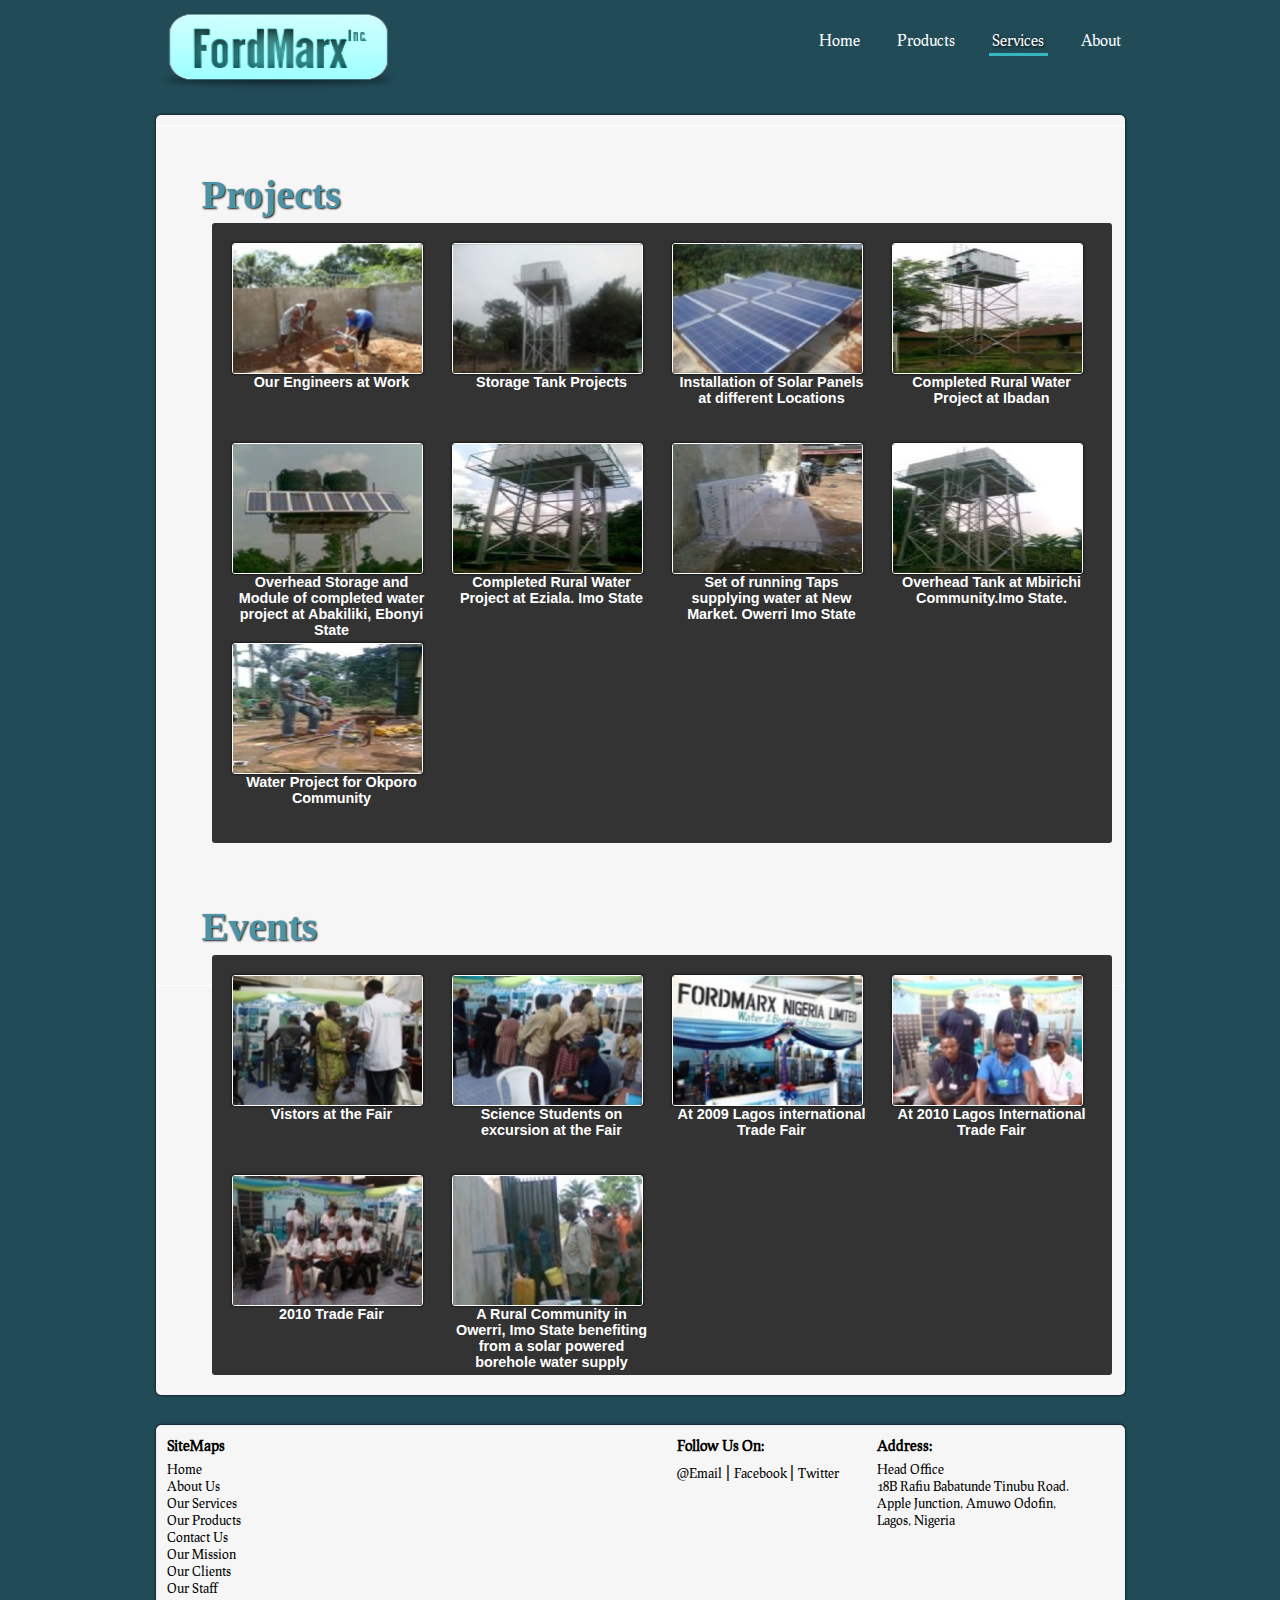
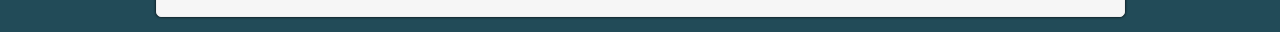
<file: service.html>
<html>
<head>
<title>FordMarx Limited</title>

 <link type="text/css" rel="stylesheet" href="styles/index.css" />
 <link type="text/css" rel="stylesheet" href="styles/general.css" />
 <link type="text/css" rel="stylesheet" href="styles/service.css" />
 <link type="text/css" rel="stylesheet" href="styles/product.css" />
 <link type="text/css" rel="stylesheet" href="styles/about.css" />
 <script src="javascript/jquery.js" type="text/javascript"></script>
 <script src="javascript/plugins.js" type="text/javascript"></script>
  <script src="javascript/service.js" type="text/javascript"></script>

</head>
<body>
<div id="wrapper">

  <div id="top">
  
   <div id="logo_menu">
    <img src="images/logo.png" width="250" height="91" alt="fordmarx logo" />
    <ul>
     <li><a href="index.html">Home</a></li>
     <li><a href="product.html">Products</a></li>
     <li><a class="active"  href="service.html">Services</a></li>
     <li><a href="about.html">About</a></li>
    </ul>
   </div>
      
  </div>

 
  <div id="middle">
       <div class="clear"></div>
    <div id="service_wrapper">
    
      <div id="project_service_list">
         
         <div id="touch_bar" >
         <h3>Projects</h3>
         
         </div>

            <ul class="rounder">
           
             <li>
             <a alt="modalable" href="images/products/Men at work.jpg"> <img src="images/products/project 1.JPG" alt="project1" width="160" height="120" hspace="10" vspace="10"></a>
              <h6>Our Engineers at Work</h6>
             </li>
             
            <li>
             <a alt="modalable" href="images/products/TanK powered by Solar.jpg"> <img src="images/products/project 3.JPG" alt="tank" width="160" height="107"></a>
              <h6>Storage Tank Projects</h6>
             </li>
             
              <li>
             <a alt="modalable" href="images/products/panel at work stations.jpg"> <img src="images/products/project 5.JPG" alt="panel" width="160" height="107"></a>
              <h6>Installation of Solar Panels at different Locations</h6>
             </li>
             
             
              <li>
             <a alt="modalable" href="images/products/Ibadan.jpg"> <img src="images/products/ibadan 4.jpg" alt="ibadan" width="120" height="160"></a>
              <h6>Completed Rural Water Project at Ibadan </h6>
             </li>
             
             
              <li>
             <a alt="modalable" href="images/products/"> <img src="images/products/Abbakilika 1.jpg" alt="abakiliki" width="160" height="120"></a>
              <h6>Overhead Storage and Module of completed water project at Abakiliki, Ebonyi State</h6>
             </li>
             
              <li>
             <a  href="images/products/#"> <img src="images/products/eziala 1.jpg" alt="eziala" width="120" height="160"></a>
              <h6>Completed Rural Water Project at Eziala. Imo State</h6>
             </li>
             
              <li>
             <a  href="images/products/#"> <img src="images/products/newmkt 2.jpg" alt="nwmkt" width="120" height="160"></a>
              <h6>Set of running Taps supplying water at New Market. Owerri Imo State</h6>
             </li>
             
               <li>
             <a  href="images/products/#"> <img src="images/products/mbirichi.jpg" alt="Mbirichi" width="115" height="160"></a>
              <h6>Overhead Tank at Mbirichi Community.Imo State.</h6>
             </li>
             
               <li>
             <a  href="images/products/#"> <img src="images/products/okporo 3.jpg" alt="okporo" width="115" height="160"></a>
              <h6>Water Project for Okporo Community</h6>
             </li>
             
            </ul>
            

      </div>
     <div class="clear"></div>
      <div id="event_service_list">
         <div id="touch_bar" >
         <h3>Events</h3>
         </div>
            <ul class="rounder">
             
              <li>
             <a  href="images/products/#"> <img src="images/products/sales.JPG" alt="sales" width="160" height="120"></a>
              <h6>Vistors at the Fair</h6>
             </li>
             
            <li>
             <a  href="images/products/#"> <img src="images/products/salees.JPG" alt="salees" width="160" height="120"></a>
              <h6>Science Students on excursion at the Fair</h6>
             </li>
             
              <li>
             <a  href="images/products/#"> <img src="images/products/2009fare.JPG" alt="2009" width="161" height="121"></a>
              <h6>At 2009 Lagos international Trade Fair</h6>
             </li>
             
             
              <li>
             <a alt="modalable" href="images/products/Pho.jpg"> <img src="images/products/photo.JPG" alt="photo" width="160" height="120"></a>
              <h6>At 2010 Lagos International Trade Fair</h6>
             </li>
             
             
              <li>
             <a  href="images/products/#"> <img src="images/products/photo2.JPG" alt="" width="160" height="120"></a>
              <h6>2010 Trade Fair</h6>
             </li>
             
              <li>
             <a alt="modalable" href="images/products/Owerri.jpg"> <img src="images/products/owerri 8.jpg" alt="owerri" width="160" height="120"></a>
              <h6>A Rural Community in Owerri, Imo State benefiting from a solar powered borehole water supply </h6>
             </li>
             
                          
            </ul>
      </div>
    
    </div>   
         <div class="clear"></div>
  </div>
  
     <div class="clear"></div>
  <div id="bottom">
   <div id="sitemaps">
    <h4>SiteMaps</h4>
    <ul>
    
    <li><a href="index.html">Home</a></li>
     <li><a href="about.html">About Us</a></li>
     <li><a href="service.html">Our Services</a></li>
     <li><a href="product.html">Our Products</a></li>
     <li><a href="about.html#contact_form">Contact Us</a></li>
     <li><a href="about.html#our_mission">Our Mission</a></li>
      <li><a href="about.html#our_clients">Our Clients</a></li>
     <li><a href="about.html#our_staff">Our Staff</a></li> 
    </ul>
   </div>
   <div id="site_info">
     <div>
     <h4>Follow Us On:</h4>
          <a href="about.html#contact_form"> @Email</a>
      | <a href="http://facebook.com"> Facebook  </a>|
      <a href=" http://twitter.com">Twitter</a>
     </div>
     <div>
     <h4>Address:</h4>
       <p>Head Office<br/>
       18B Rafiu Babatunde Tinubu Road.
Apple Junction, Amuwo Odofin, Lagos, Nigeria</p>
     </div>
     
   
     
   </div>
  </div>

</div>
</body>
</html>
</file>
<file: styles/index.css>
#top{
height:auto;
margin-bottom:15px;
font-family: Prociono;
}

#middle{
clear:both;
background: #eeeeee;
background:#f6f6f6;
margin-bottom:30px;
padding-top:10px;
height:auto;
 border-radius: 5px;
 -moz-border-radius: 5px;
 -webkit-border-radius: 5px;
 font-family: Prociono;
 box-shadow:0px 0px 3px #000;
 -moz-box-shadow:0px 0px 3px #000;
 -webkit-box-shadow:0px 0px 3px #000;
}

#bottom{
margin-bottom:15px;
 height:170px;
border:1px solid #eeeeee;
background:#eeeeee;
background:#f6f6f6;
padding:10px;
font-family: Prociono;
 border-radius: 5px;
 -moz-border-radius: 5px;
 -webkit-border-radius: 5px;
 box-shadow:0px 0px 3px #000;
 -moz-box-shadow:0px 0px 3px #000;
 -webkit-box-shadow:0px 0px 3px #000;
 

}

#logo_menu{
height:100px;
}

#logo_menu h1{
margin-top:5px;
float:left;
font-family: League Gothic;
font-size:4.0em;
color:#C3C3C3;
text-shadow:1px 1px 3px #000;
}

#logo_menu h1 span{
 font-size:0.4em;
}

#logo_menu ul{
float:right;
margin-top:30px;
}

#logo_menu ul li{
float:left;
display:block;
margin-left:30px;

}

#logo_menu ul li a{
font-family: Prociono ,League Gothic,Helvetica;
color:#fff;
padding:3px 4px 4px 3px;
font-size:0.95em;

}

#logo_menu ul li a:hover{
/*background: #EF112F;*/
border-bottom:3px solid #36B6BE;;
color:#fff;
}
#logo_menu ul li a.active{
color:#fff;
border-bottom:3px solid #36B6BE;;
 text-shadow:1px 1px 3px #000;
}

#site_desc{
height:200px;
}

#sites_desc_flash{
width:460px;
height:100%;
float:left;
}

#sites_desc_intro{
width:500px;
height:100%;
float:left;
font-family: Prociono;
}

#sites_desc_intro h2{
margin-left:10px;
 margin-bottom:5px;
 color:#fff;
 text-shadow:1px 1px 3px #000;
}

#sites_desc_intro p{
 color:#fff;
 text-shadow:0px 1px 1px #000;
 font-size:0.85em;
 width:460px;
 height:180px;
 margin-left:25px;
}



#product_slider{
position: relative;
width:100%;
height:350px;
overflow:auto;
background: #000 url("../images/slider_strip2.png") repeat-y;
margin-top: 10px;
margin-bottom:30px;
font-family: Prociono;
position:relative;
 box-shadow:0px 0px 3px #000;
 -moz-box-shadow:0px 0px 3px #000;
 -webkit-box-shadow:0px 0px 3px #000;
}

#slider_cover{
width:3880px;
position:relative;
}

#slider_cover ul{

}

#slider_cover ul li{
width:970px;
height:99%;
float:left;
display:block;
overflow:hidden;

}

#slider_cover ul li img{
float:left;
height:240px;
width:240px;
margin-left:50px;
margin-top:40px;
padding:7px;
background:#fff;

 border-radius: 5px;
 -moz-border-radius: 5px;
 -webkit-border-radius: 5px;
 box-shadow:0px 0px 3px #000;
 -moz-box-shadow:0px 0px 3px #000;
 -webkit-box-shadow:0px 0px 3px #000;
}

#slider_cover ul li div{

width:600px;
height:250px;
float:left;
margin-left:20px;
margin-top:40px;
}

#slider_cover ul li div h2{
margin-bottom:20px;
color:#222;
margin-left:7px;
}

#slider_cover ul li div p{
margin-left:20px;
color:#222;
}

#service_desc{
clear:both;
height:180px;
margin-bottom:10px;
}

#service_desc a{

color:#222;
font-size:1.2em;
position:relative;
left:45%;
border:1px solid #1FACDE;
padding:5px;
background:#36B6BE;
font-family: League Gothic, Helvetica;
font-style:bold;
 border-radius: 5px;
 -moz-border-radius: 5px;
 -webkit-border-radius: 5px;
}

#service_desc a:hover{
color:#fff;

}

#service_desc ul{
margin-top:50px;
}

#service_desc ul li{

width:320px;
height:140px;
float:left;
}

#service_desc ul li h3 {
text-align:center;
color:#222;
cursor:pointer;

}

#service_desc ul li h3:hover{
color:#1DC0D8;

}

#service_desc ul li p{
font-size:0.85em;
width:290px;
color:#222;
margin-left:15px;
word-wrap: break-word;
}



#sitemaps{
width:500px;
float:left;
margin-right:10px;
}

#site_info{
float: left;
width: 400px;
}

#site_info div{
 width:200px; 
 height:50px;
 float:left;
}

#site_info  a:hover{
color:#36B6BE;
font-size:0.85em;
}

#sitemaps ul li a:hover{
color:#36B6BE;
}

#sitemaps h4,#site_info h4{
 margin-bottom: 6px;
 font-size:0.9em;
}

#sitemaps ul li,#site_info a,#site_info p,#site_info div p{
font-size:0.8em;
}
</file>
<file: styles/general.css>
*{
margin:0px;
padding:0px;

}

.stupid_table,table{
color:#000;
}

th,tr,td,tbody{
color:white;
}

stupid_table tbody,stupid_table tr,stupid_table td {
border:0px solid #fff;
}

body{
	background:#58BFD2;
	background:#224B58;
	
}

#wrapper{
width:969px;
margin:0px auto;
}

.clear{
 clear:both;
}

ul{
list-style:none;

}


a,a:active,a:visited{
text-decoration:none;

color:#000;
}

@font-face{
 font-family: Prociono;
 src: url("../fonts/Prociono.otf");
}

.rounder{
 border-radius: 3px;
 -moz-border-radius: 3px;
 -webkit-border-radius: 3px;
}

.right{
background: url("../images/arrow-grey-rt-Shapes4FREE.png");
width:36px;
height:36px;
position:absolute;
cursor:pointer;
top:45%;x;
right:5px;
}

.left{
background: url("../images/arrow-grey-lt-Shapes4FREE.png");
width:36px;
height:36px;
position:absolute;
top:45%;
cursor:pointer;
left:5px;
}

service_active{
 color:#224B58;
}

#back_button{
position:fixed;
 top:0px;
 right:10px;
}

#reset_button{
position:fixed;
 right:10px;
 top:10px;
}

#reset_button,#back_button{
 border:1px solid #222;
 width:150px;
 
 background: #222;
 color:#fff;
}

#reset_button a,#back_button a{
 color:#fff;
}

#modal_window{
 background: url("../images/contentPattern.png");
 position:absolute;
 z-index:3000;
 
}

#modal_detail{
 position: relative;
 top:20px;
 margin-left:100px;
 
}

#modal_detail div{

 }
.shower_core{
 display:none;
}

#modal_closer{
 font-size: 1.3em;
 font-family: helvetica;
 color: #fff;
 background-color: #000;
 border:1px solid #222;
 padding:3px;
 position: absolute;
 right:30px;
 top:30px;
 z-index:8000;
 cursor:pointer;
}

#see_more{
position:absolute;
bottom:10px;
cursor:pointer;
left:47%;
padding:5px;
}

#modal_images{
background:#222;
padding:3px;
margin-bottom:2px;
box-shadow:0px 0px 3px #000;
-moz-box-shadow:0px 0px 3px #000;
-webkit-box-shadow:0px 0px 3px #000;
position: relative;
top:30px;

 border-radius: 3px;
 -moz-border-radius: 3px;
 -webkit-border-radius: 3px; 
 cursor:pointer;
 }

#see_more a{
opacity:0.4;
}
#see_more a:hover{
 opacity:1;

}

#modal_closer:hover{
  
	color: #b50000;
  
}
</file>
<file: styles/service.css>
#service_wrapper{
padding:5px;
height:auto;
border: 1px solid #fff;
}

#project_service_list,#event_service_list{
clear:both;
width:910px;
margin-top:10px;
margin-bottom:30px;
margin-left: 30px;
}

#touch_bar{
width:200px;
}

#touch_bar h3{
text-shadow: 1px 1px 2px #171717;
font-family: "Arial Narrow";
color: #4a93a9;
font-size: 2.5em;
margin-top:40px;
margin-left:10px;
margin-bottom:5px;
}



#project_service_list ul,#event_service_list ul{

 float:left;
 background: #333333;
 width:880px;
 height:auto;
 margin-left:20px;
 margin-bottom:20px;
 padding:10px;
}

#project_service_list ul li,#event_service_list ul li{
margin-left: 10px;
margin-bottom: 20px;
margin-right: 10px;
margin-top: 10px;
width:200px;
height:170px;
float:left;
display:block;
}

#project_service_list ul li a img,#event_service_list ul li a img{
background:#fff;
height:129px;
width:189px;
color:#fff;
border:1px solid #fff;
 box-shadow:0px 0px 3px #000;
 -moz-box-shadow:0px 0px 3px #000;
 -webkit-box-shadow:0px 0px 3px #000;

 border-radius: 3px;
 -moz-border-radius: 3px;
 -webkit-border-radius: 3px; 
}

#project_service_list ul li h6,#event_service_list ul li h6{
font-family: Helvetica, Verdana, Arial, sans-serif;
font-size: 0.9em;
text-align: center;
color:#fff;
}
</file>
<file: styles/product.css>
#product_wrapper{
clear:both;
width:959px;
 padding:5px;
}

#product_wrapper_closet{
 width:98%;
 height:auto;
 padding:0px;
 margin-bottom:10px;
}

.product_select_details div{
border:1px solid #000;
}


.product_desc_shown2,.product_desc_shown,.product_extra_details, #product_select div{
 position: relative;
 
 overflow:hidden;
 width:868px;
 min-height:100px;
 margin-left:30px;
 margin-top:5px;
 margin-bottom: 25px;
 background: #101010;
 border-radius: 5px;
 -moz-border-radius: 5px;
 -webkit-border-radius: 5px;
 
}

.product_desc_shown2 p,.product_desc_shown p,.product_extra_details p, #product_select p{
  font-size:0.95em;
}

.product_desc_shown2 div h3,.product_desc_shown div h3{
 margin-bottom: 5px;
 font-size:3.5em;
}

.product_desc_shown2 h2,.product_extra_details h2,#product_select  div h2{
 margin:0px;
 padding:4px;
 padding-left:10px;
 background: #36B6BE;
 font-family: Helvetica;
 font-size: 1.0em;

 height:auto;
 cursor:pointer;
color:#0D4C4F;
 box-shadow:0px 0px 3px #000;
 -moz-box-shadow:0px 0px 3px #000;
 -webkit-box-shadow:0px 0px 3px #000;
}

#sqlflex{
 padding:3px;
}

#sqlflex div{
 width:45%;
 height:auto;
 float:left;
 display: block;
 border:none;
 margin-left:25px;
 margin-top:20px
}

#sqlflex img{
 border:none;
}
#sqlflex  p{
 padding:5px;
}



#smallsubmersible ul,.product_extra_details ul,#product_select  div ul{
float:left;
}

#product_select  div ul li,.product_extra_details ul li,#smallsubmersible ul li{
margin: 10px;
float:left;
display: block;
width:190px;
height:180px;

cursor:pointer;
}

#product_select  div ul li a img,.product_extra_details ul li a img,#smallsubmersible ul li a img{
background:#aeaeae;
height:150px;
width:170px;
padding:3px;
color:#fff;
margin-bottom:2px;
 box-shadow:0px 0px 3px #000;
 -moz-box-shadow:0px 0px 3px #000;
 -webkit-box-shadow:0px 0px 3px #000;
position: relative;
 border-radius: 3px;
 -moz-border-radius: 3px;
 -webkit-border-radius: 3px; 
 cursor:pointer;
}

#product_select  div ul li  h6,.product_extra_details ul li  h6,#smallsubmersible ul li  h6{
font-family: Helvetica, Verdana, Arial, sans-serif;
font-size: 0.8em;
text-align: center;
color:#fff;
text-shadow:1px 1px 3px #000;
}

.product_desc_shown2{
padding:5px;
color:#fff;
 box-shadow:0px 0px 3px #000;
 -moz-box-shadow:0px 0px 3px #000;
 -webkit-box-shadow:0px 0px 3px #000;}

.product_desc_shown{
padding:5px;
color:#fff;
display: none;
 box-shadow:0px 0px 3px #000;
 -moz-box-shadow:0px 0px 3px #000;
 -webkit-box-shadow:0px 0px 3px #000;
}

#sbpm ul li{
position: relative;
 width:300px;
 cursor:pointer;
 margin-top:6px;
 margin-bottom:6px;
 font-style:normal;
 margin-left:10px;
}

#sbpm ul li:hover{
	color: #199aff;
	 font-style:normal;
     
}

#sbpm ul li ul{
color:#fff;
display:none;
 font-style:normal;
width:850px;
margin-left:10px;
}

#sbpm ul li ul li{
padding:10px;
 font-style:normal;
width:850px;
}



sbpm ul li:hover ul{
color:#fff;
background:#171717;

display:block;
 font-style:normal;

}

#sbpm ul li ul li:hover {
 font-style:normal;
 color:#fff;

}

#sbpm ul li ul li img{
 margin-right:30px;
 float:right;
}


#product_unseen_extras{
 display: none;
}
</file>
<file: styles/about.css>
#about_wrapper{
 padding:10px;
 height:auto;
}

#company_details{
 
}

#company_details div{
margin-bottom:25px;
}

#company_details div h2{
font-size: 2.0em;
color:#224B58;
}

#company_details div h5{
 font-style: normal;
 font-weight: normal;
 font-size: 1.0em;
 margin-left:5px;
 color:#224B58;
}

#company_details div h3{
font-size: 1.7em;
color:#224B58;
}


#company_details div h4{
font-size: 1.3em;
color:#224B58;
}

#company_details div ul{
 margin-left:20px;
 margin-bottom:5px;
  color:#222;
}

#company_details div b{
 font-size: 0.9em;
  color:#222;
}

#company_details div p{
 font-size: 1.0em;
 margin-left:5px;
 color:#222;
}

#company_address_details{
 color:#222; 
}

#contact_form h3{
color:#224B58;
}

#contact_form p{
 margin:3px;
  color:#222;
}

#contact_form input[type="text"]{
  width: 250px;
  height:20px;
  border:1px solid #838383;
  background: #fff;
   border-radius: 3px;
 -moz-border-radius: 3px;
 -webkit-border-radius: 3px;
  color:#222;
}

#contact_form textarea{
  width: 250px;
 color:#222;
}
</file>
